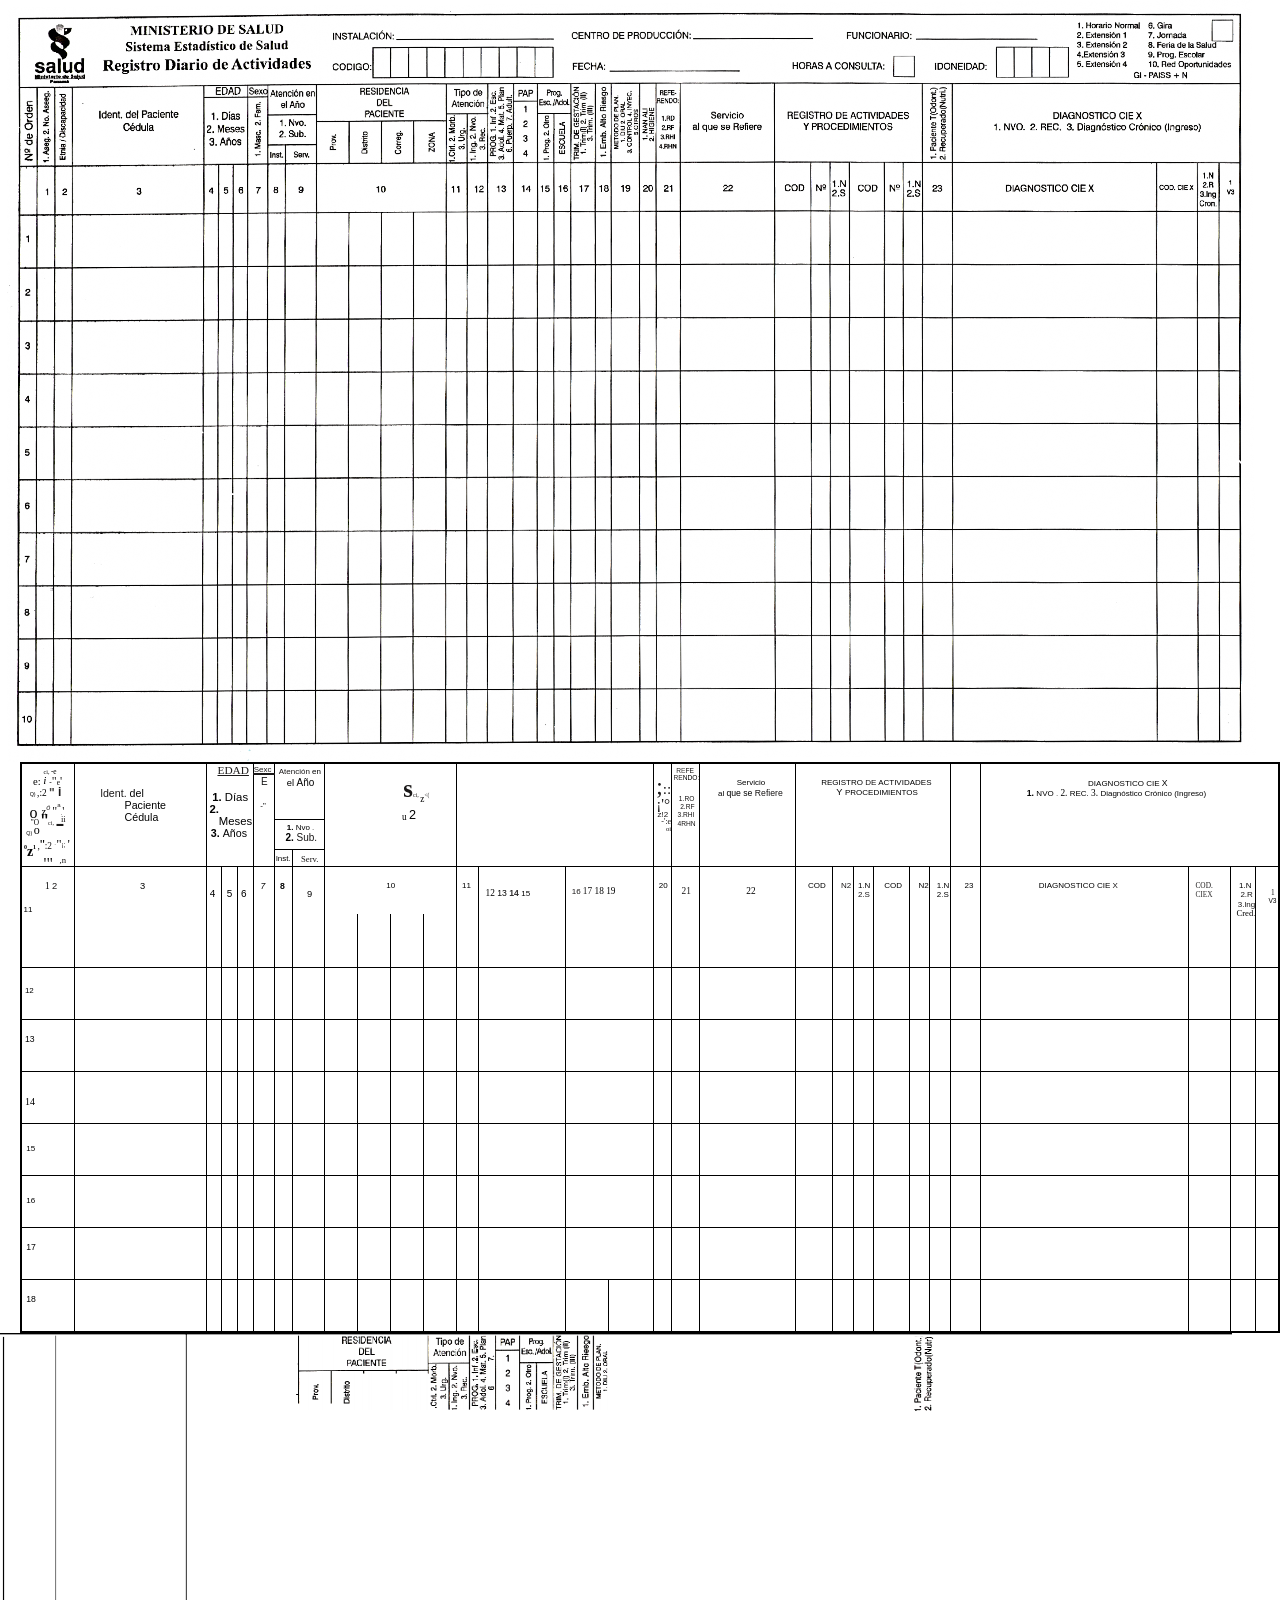
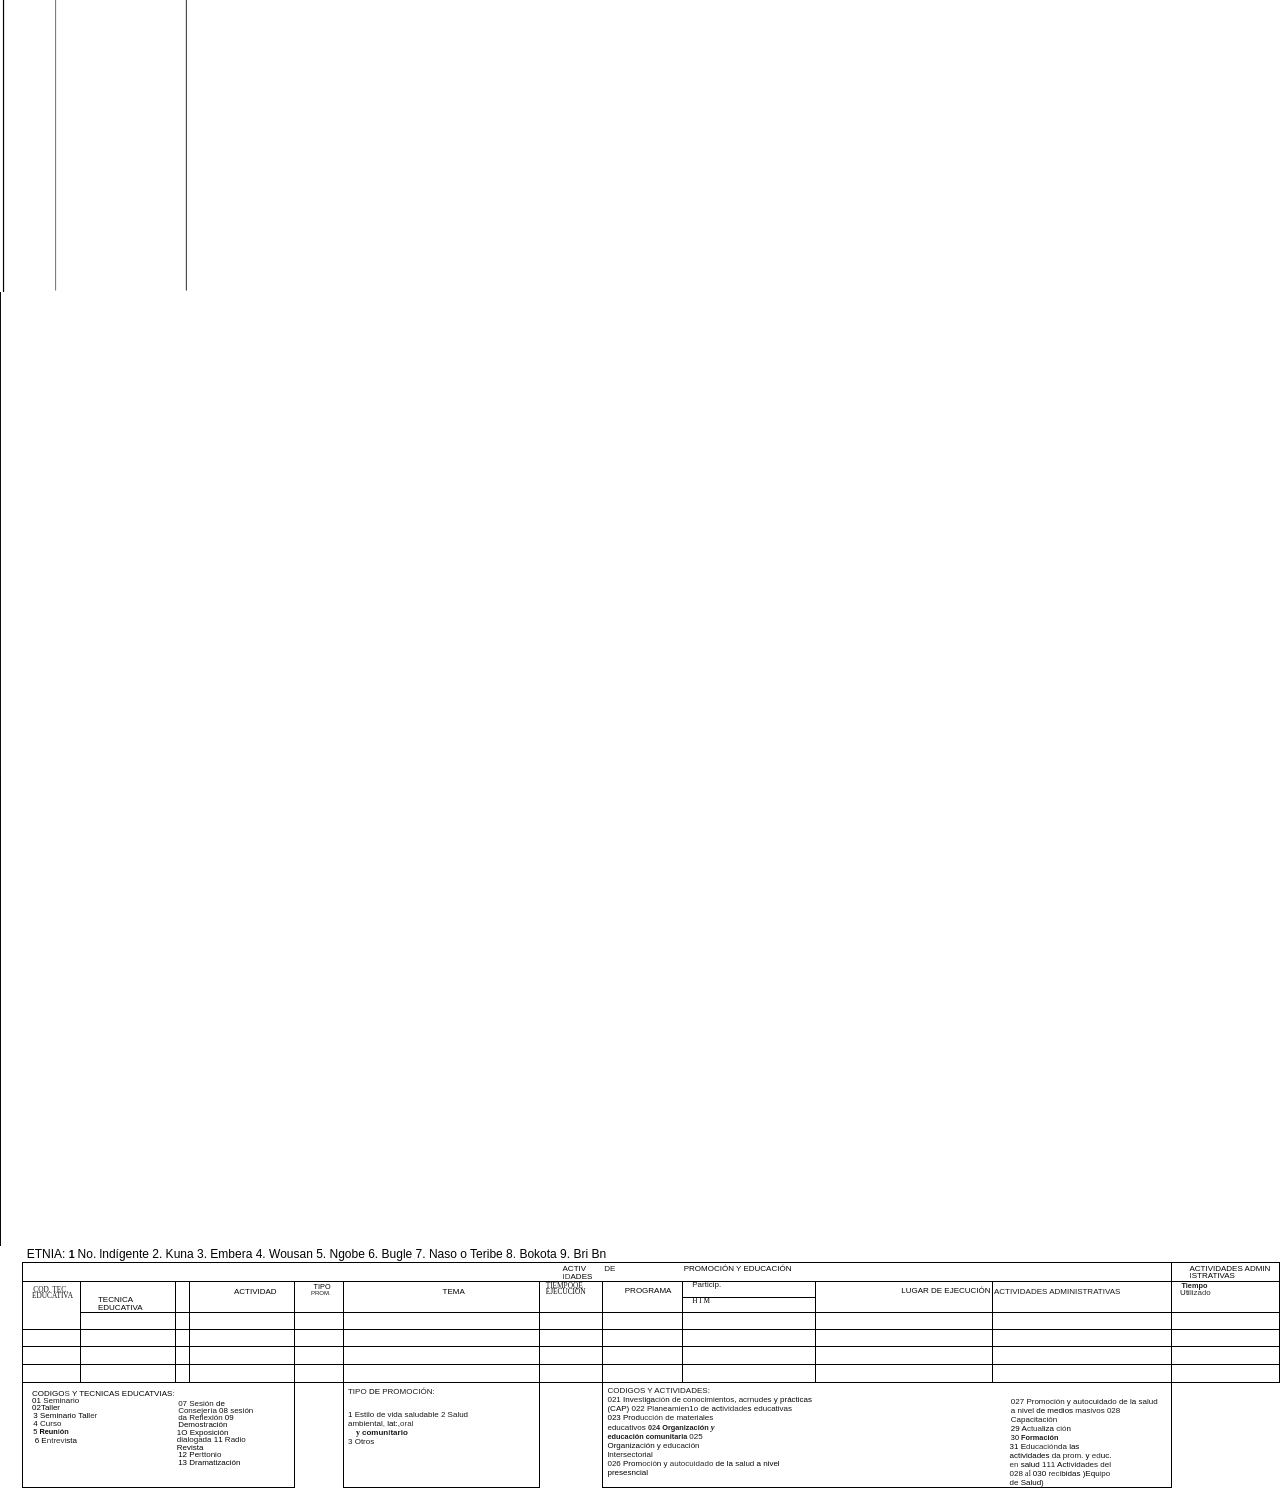
<file: Registro diario de actividades - RDA-1.html>
<!DOCTYPE  html PUBLIC "-//W3C//DTD XHTML 1.0 Transitional//EN" "http://www.w3.org/TR/xhtml1/DTD/xhtml1-transitional.dtd">
<html xmlns="http://www.w3.org/1999/xhtml" xml:lang="es-mx" lang="es-mx"><head><meta http-equiv="Content-Type" content="text/html; charset=utf-8"/><title>PowerPoint Presentation</title><meta name="author" content="Félix Correa Díaz"/><style type="text/css"> * {margin:0; padding:0; text-indent:0; }
 .s1 { color: #030303; font-family:"Times New Roman", serif; font-style: normal; font-weight: normal; text-decoration: none; font-size: 4.5pt; vertical-align: 1pt; }
 .s2 { color: #030303; font-family:"Times New Roman", serif; font-style: normal; font-weight: normal; text-decoration: none; font-size: 5.5pt; }
 .s3 { color: #030303; font-family:"Times New Roman", serif; font-style: normal; font-weight: normal; text-decoration: none; font-size: 8pt; }
 .s4 { color: #030303; font-family:"Times New Roman", serif; font-style: italic; font-weight: normal; text-decoration: none; font-size: 8.5pt; vertical-align: 1pt; }
 .s5 { color: #030303; font-family:"Times New Roman", serif; font-style: italic; font-weight: normal; text-decoration: none; font-size: 8.5pt; }
 .s6 { color: #1A1818; font-family:"Times New Roman", serif; font-style: normal; font-weight: normal; text-decoration: none; font-size: 9pt; }
 .s7 { color: #030303; font-family:Arial, sans-serif; font-style: normal; font-weight: normal; text-decoration: none; font-size: 4pt; }
 .s8 { color: #030303; font-family:"Times New Roman", serif; font-style: normal; font-weight: normal; text-decoration: none; font-size: 7pt; }
 .s9 { color: #484644; font-family:Arial, sans-serif; font-style: normal; font-weight: bold; text-decoration: none; font-size: 9pt; vertical-align: -1pt; }
 .s10 { color: #484644; font-family:Arial, sans-serif; font-style: normal; font-weight: bold; text-decoration: none; font-size: 9pt; }
 .s11 { color: #1A1818; font-family:Arial, sans-serif; font-style: normal; font-weight: bold; text-decoration: none; font-size: 9pt; }
 .s12 { color: #030303; font-family:"Times New Roman", serif; font-style: normal; font-weight: normal; text-decoration: none; font-size: 12pt; vertical-align: -2pt; }
 .s13 { color: #030303; font-family:"Times New Roman", serif; font-style: normal; font-weight: normal; text-decoration: none; font-size: 12pt; }
 .s14 { color: #2F2D2D; font-family:Arial, sans-serif; font-style: italic; font-weight: normal; text-decoration: none; font-size: 5.5pt; vertical-align: 4pt; }
 .s15 { color: #2F2D2D; font-family:Arial, sans-serif; font-style: italic; font-weight: normal; text-decoration: none; font-size: 5.5pt; }
 .s16 { color: #1A1818; font-family:Arial, sans-serif; font-style: normal; font-weight: normal; text-decoration: none; font-size: 4.5pt; vertical-align: 6pt; }
 .s17 { color: #1A1818; font-family:Arial, sans-serif; font-style: normal; font-weight: normal; text-decoration: none; font-size: 4.5pt; }
 .s18 { color: #1A1818; font-family:"Times New Roman", serif; font-style: normal; font-weight: normal; text-decoration: none; font-size: 6.5pt; }
 .s19 { color: #030303; font-family:"Times New Roman", serif; font-style: normal; font-weight: normal; text-decoration: none; font-size: 5.5pt; vertical-align: -3pt; }
 .s20 { color: #030303; font-family:Arial, sans-serif; font-style: normal; font-weight: normal; text-decoration: none; font-size: 15pt; vertical-align: -2pt; }
 .s21 { color: #1A1818; font-family:"Times New Roman", serif; font-style: normal; font-weight: normal; text-decoration: none; font-size: 4.5pt; }
 .s22 { color: #1A1818; font-family:"Times New Roman", serif; font-style: normal; font-weight: normal; text-decoration: none; font-size: 20pt; vertical-align: -4pt; }
 .s23 { color: #030303; font-family:"Times New Roman", serif; font-style: normal; font-weight: normal; text-decoration: none; font-size: 9pt; vertical-align: 1pt; }
 .s24 { color: #030303; font-family:"Times New Roman", serif; font-style: normal; font-weight: bold; text-decoration: none; font-size: 4.5pt; }
 .s25 { color: #030303; font-family:"Times New Roman", serif; font-style: normal; font-weight: bold; text-decoration: none; font-size: 10.5pt; vertical-align: -5pt; }
 .s26 { color: #1A1818; font-family:"Times New Roman", serif; font-style: normal; font-weight: normal; text-decoration: none; font-size: 7pt; }
 .s27 { color: #030303; font-family:Arial, sans-serif; font-style: normal; font-weight: normal; text-decoration: none; font-size: 10pt; }
 .s28 { color: #6E6E70; font-family:Arial, sans-serif; font-style: normal; font-weight: normal; text-decoration: none; font-size: 5pt; vertical-align: 2pt; }
 .s29 { color: #1A1818; font-family:"Times New Roman", serif; font-style: normal; font-weight: normal; text-decoration: none; font-size: 10pt; vertical-align: 1pt; }
 .s30 { color: #1A1818; font-family:Arial, sans-serif; font-style: normal; font-weight: normal; text-decoration: none; font-size: 5pt; vertical-align: 2pt; }
 .s31 { color: #1A1818; font-family:Arial, sans-serif; font-style: normal; font-weight: normal; text-decoration: none; font-size: 5pt; }
 .s32 { color: #1A1818; font-family:"Times New Roman", serif; font-style: normal; font-weight: normal; text-decoration: none; font-size: 12pt; }
 .s33 { color: #1A1818; font-family:Arial, sans-serif; font-style: normal; font-weight: normal; text-decoration: none; font-size: 8pt; }
 .s34 { color: #030303; font-family:Arial, sans-serif; font-style: normal; font-weight: normal; text-decoration: none; font-size: 8pt; }
 .s35 { color: #1A1818; font-family:"Times New Roman", serif; font-style: normal; font-weight: normal; text-decoration: underline; font-size: 8.5pt; }
 .s36 { color: #030303; font-family:Arial, sans-serif; font-style: normal; font-weight: normal; text-decoration: none; font-size: 8.5pt; }
 .s37 { color: #1A1818; font-family:Arial, sans-serif; font-style: normal; font-weight: normal; text-decoration: none; font-size: 6pt; }
 .s38 { color: #030303; font-family:Arial, sans-serif; font-style: normal; font-weight: normal; text-decoration: none; font-size: 6pt; }
 .s39 { color: #030303; font-family:Arial, sans-serif; font-style: normal; font-weight: normal; text-decoration: none; font-size: 7pt; }
 .s40 { color: #030303; font-family:Arial, sans-serif; font-style: normal; font-weight: normal; text-decoration: none; font-size: 7.5pt; }
 .s41 { color: #1A1818; font-family:"Times New Roman", serif; font-style: normal; font-weight: bold; text-decoration: none; font-size: 18.5pt; vertical-align: -9pt; }
 .s42 { color: #030303; font-family:"Times New Roman", serif; font-style: normal; font-weight: normal; text-decoration: none; font-size: 7pt; vertical-align: -4pt; }
 .s43 { color: #1A1818; font-family:"Times New Roman", serif; font-style: normal; font-weight: normal; text-decoration: none; font-size: 4pt; }
 .s44 { color: #030303; font-family:Arial, sans-serif; font-style: normal; font-weight: normal; text-decoration: none; font-size: 9.5pt; vertical-align: 1pt; }
 .s45 { color: #1A1818; font-family:"Times New Roman", serif; font-style: normal; font-weight: normal; text-decoration: none; font-size: 17.5pt; vertical-align: -9pt; }
 .s46 { color: #1A1818; font-family:"Times New Roman", serif; font-style: normal; font-weight: normal; text-decoration: none; font-size: 11.5pt; }
 .s47 { color: #1A1818; font-family:"Times New Roman", serif; font-style: normal; font-weight: normal; text-decoration: none; font-size: 6pt; }
 .s48 { color: #1A1818; font-family:"Times New Roman", serif; font-style: normal; font-weight: normal; text-decoration: none; font-size: 5pt; }
 .s49 { color: #2F2D2D; font-family:Arial, sans-serif; font-style: normal; font-weight: normal; text-decoration: none; font-size: 5pt; }
 .s51 { color: #030303; font-family:Arial, sans-serif; font-style: normal; font-weight: normal; text-decoration: none; font-size: 5pt; }
 .s53 { color: #030303; font-family:Arial, sans-serif; font-style: normal; font-weight: normal; text-decoration: none; font-size: 6.5pt; }
 .s54 { color: #1A1818; font-family:Arial, sans-serif; font-style: normal; font-weight: normal; text-decoration: none; font-size: 6.5pt; }
 .s55 { color: #030303; font-family:Arial, sans-serif; font-style: normal; font-weight: bold; text-decoration: none; font-size: 6.5pt; }
 .s57 { color: #1A1818; font-family:Arial, sans-serif; font-style: normal; font-weight: normal; text-decoration: none; font-size: 7.5pt; }
 .s58 { color: #2F2D2D; font-family:Arial, sans-serif; font-style: normal; font-weight: normal; text-decoration: none; font-size: 6pt; }
 .s59 { color: #1A1818; font-family:Arial, sans-serif; font-style: normal; font-weight: normal; text-decoration: none; font-size: 7pt; }
 .s60 { color: #030303; font-family:"Courier New", monospace; font-style: normal; font-weight: normal; text-decoration: none; font-size: 7.5pt; }
 .s61 { color: #030303; font-family:Arial, sans-serif; font-style: italic; font-weight: normal; text-decoration: none; font-size: 6.5pt; }
 .s62 { color: #2F2D2D; font-family:Arial, sans-serif; font-style: normal; font-weight: bold; text-decoration: none; font-size: 6.5pt; }
 .s63 { color: #1A1818; font-family:"Times New Roman", serif; font-style: normal; font-weight: normal; text-decoration: none; font-size: 5.5pt; }
 .s65 { color: #030303; font-family:"Times New Roman", serif; font-style: normal; font-weight: normal; text-decoration: none; font-size: 6.5pt; }
 .s67 { color: #030303; font-family:"Times New Roman", serif; font-style: normal; font-weight: normal; text-decoration: none; font-size: 7.5pt; }
 p { color: #030303; font-family:Arial, sans-serif; font-style: normal; font-weight: normal; text-decoration: none; font-size: 9pt; margin:0pt; }
 .h1 { color: #030303; font-family:Arial, sans-serif; font-style: normal; font-weight: bold; text-decoration: none; font-size: 8pt; }
 .s69 { color: #030303; font-family:Arial, sans-serif; font-style: normal; font-weight: normal; text-decoration: none; font-size: 5.5pt; }
 .s70 { color: #1A1818; font-family:Arial, sans-serif; font-style: normal; font-weight: bold; text-decoration: none; font-size: 5.5pt; }
 .s71 { color: #030303; font-family:Arial, sans-serif; font-style: normal; font-weight: bold; text-decoration: none; font-size: 5.5pt; }
 .s72 { color: #484644; font-family:Arial, sans-serif; font-style: normal; font-weight: bold; text-decoration: none; font-size: 5.5pt; }
 .s73 { color: #1A1818; font-family:"Times New Roman", serif; font-style: normal; font-weight: bold; text-decoration: none; font-size: 6pt; }
 .s74 { color: #1A1818; font-family:Arial, sans-serif; font-style: normal; font-weight: bold; text-decoration: none; font-size: 6pt; }
 .s76 { color: #2F2D2D; font-family:Arial, sans-serif; font-style: normal; font-weight: bold; text-decoration: none; font-size: 5.5pt; }
 .s77 { color: #1A1818; font-family:"Times New Roman", serif; font-style: italic; font-weight: bold; text-decoration: none; font-size: 6.5pt; }
 li {display: block; }
 #l1 {padding-left: 0pt;counter-reset: c1 1; }
 #l1> li>*:first-child:before {counter-increment: c1; content: counter(c1, decimal)". "; color: black; font-style: normal; font-weight: bold; text-decoration: none; }
 #l1> li:first-child>*:first-child:before {counter-increment: c1 0;  }
 li {display: block; }
 #l2 {padding-left: 0pt;counter-reset: d1 1; }
 #l2> li>*:first-child:before {counter-increment: d1; content: counter(d1, decimal)". "; color: black; font-style: normal; font-weight: bold; text-decoration: none; }
 #l2> li:first-child>*:first-child:before {counter-increment: d1 0;  }
 li {display: block; }
 #l3 {padding-left: 0pt;counter-reset: e1 3; }
 #l3> li>*:first-child:before {counter-increment: e1; content: counter(e1, decimal)" "; color: black; font-style: normal; font-weight: normal; text-decoration: none; }
 #l3> li:first-child>*:first-child:before {counter-increment: e1 0;  }
 li {display: block; }
 #l4 {padding-left: 0pt;counter-reset: f1 12; }
 #l4> li>*:first-child:before {counter-increment: f1; content: counter(f1, decimal)" "; color: #030303; font-family:Arial, sans-serif; font-style: normal; font-weight: normal; text-decoration: none; font-size: 6pt; }
 #l4> li:first-child>*:first-child:before {counter-increment: f1 0;  }
 li {display: block; }
 #l5 {padding-left: 0pt;counter-reset: g1 29; }
 #l5> li>*:first-child:before {counter-increment: g1; content: counter(g1, decimal)" "; color: black; font-style: normal; font-weight: normal; text-decoration: none; }
 #l5> li:first-child>*:first-child:before {counter-increment: g1 0;  }
 table, tbody {vertical-align: top; overflow: visible; }
</style></head><body><p style="padding-left: 5pt;text-indent: 0pt;text-align: left;"><span><img width="1249" height="762" alt="image" src="Registro diario de actividades - RDA-1/Image_001.png"/></span></p><table style="border-collapse:collapse;margin-left:15.1894pt" cellspacing="0"><tr style="height:8pt"><td style="width:39pt;border-top-style:solid;border-top-width:2pt;border-left-style:solid;border-left-width:2pt;border-bottom-style:solid;border-bottom-width:1pt;border-right-style:solid;border-right-width:1pt" rowspan="4"><p class="s1" style="padding-top: 4pt;padding-left: 16pt;text-indent: 0pt;line-height: 5pt;text-align: left;">ci, <span class="s2">-e</span></p><p class="s2" style="padding-left: 1pt;padding-right: 2pt;text-indent: 0pt;line-height: 7pt;text-align: center;"><span class="s3">e:    </span><span class="s4">i</span><span class="s5">    </span>-<span class="s6">&quot;</span>e<span class="s6">&#39;</span></p><p class="s7" style="padding-left: 1pt;padding-right: 5pt;text-indent: 0pt;line-height: 7pt;text-align: center;">Q) <span class="s8">,:2 </span><span class="s9">&quot;</span><span class="s10"> </span><span class="s11">i</span></p><p class="s6" style="padding-right: 2pt;text-indent: 0pt;line-height: 9pt;text-align: center;"><span class="s12">o</span><span class="s13">   </span><span class="s3">z</span><span class="s14">ó</span><span class="s15">      </span>&quot;<span class="s16">a</span><span class="s17">.</span>&#39;</p><p class="s18" style="padding-left: 29pt;text-indent: 0pt;line-height: 0pt;text-align: left;">ii</p><p class="s19" style="padding-left: 1pt;padding-right: 2pt;text-indent: 0pt;line-height: 4pt;text-align: center;">&quot;<span class="s2">O     </span><span class="s20">&quot;</span><span class="s21">ci,     </span><span class="s22">-</span></p><p class="s7" style="padding-left: 3pt;text-indent: 0pt;line-height: 5pt;text-align: left;">Q) <span class="s23">o</span></p><p class="s24" style="padding-right: 2pt;text-indent: 0pt;line-height: 11pt;text-align: center;">0<span class="s25">z</span>1         <span class="s26">,</span><span class="s27">&quot;</span><span class="s26">:2    </span><span class="s28">·</span><span class="s29">&quot;</span><span class="s30">¡;</span><span class="s31"> </span><span class="s29">&#39;</span></p><p class="s18" style="padding-left: 28pt;text-indent: 0pt;line-height: 2pt;text-align: left;">,n</p><p class="s32" style="padding-left: 1pt;padding-right: 1pt;text-indent: 0pt;line-height: 3pt;text-align: center;">&#39;&quot;</p></td><td style="width:98pt;border-top-style:solid;border-top-width:2pt;border-left-style:solid;border-left-width:1pt;border-bottom-style:solid;border-bottom-width:1pt;border-right-style:solid;border-right-width:1pt" rowspan="4"><p style="text-indent: 0pt;text-align: left;"><br/></p><p class="s33" style="padding-top: 7pt;padding-left: 37pt;padding-right: 14pt;text-indent: -18pt;text-align: left;">ldent. <span style=" color: #030303;">del Paciente Cédula</span></p></td><td style="width:33pt;border-top-style:solid;border-top-width:2pt;border-left-style:solid;border-left-width:1pt;border-bottom-style:solid;border-bottom-width:1pt;border-right-style:solid;border-right-width:1pt" colspan="3" rowspan="4"><p class="s35" style="padding-left: 8pt;text-indent: 0pt;line-height: 10pt;text-align: left;">EDAD</p><p style="text-indent: 0pt;text-align: left;"><br/></p><ol id="l1"><li><p class="s36" style="padding-left: 12pt;text-indent: -8pt;line-height: 9pt;text-align: left;">Días</p></li><li><p class="s36" style="padding-left: 9pt;text-indent: -7pt;line-height: 9pt;text-align: left;">Meses</p></li><li><p class="s34" style="padding-left: 11pt;text-indent: -8pt;text-align: left;">Años</p></li></ol></td><td style="width:15pt;border-top-style:solid;border-top-width:2pt;border-left-style:solid;border-left-width:1pt;border-bottom-style:solid;border-bottom-width:2pt;border-bottom-color:#1A1818;border-right-style:solid;border-right-width:1pt"><p class="s37" style="padding-top: 2pt;text-indent: 0pt;line-height: 4pt;text-align: left;">Sexc</p></td><td style="width:36pt;border-top-style:solid;border-top-width:2pt;border-left-style:solid;border-left-width:1pt;border-bottom-style:solid;border-bottom-width:1pt;border-right-style:solid;border-right-width:1pt" colspan="2" rowspan="2"><p class="s37" style="padding-top: 2pt;padding-left: 1pt;text-indent: 0pt;text-align: center;">Atención <span style=" color: #030303;">en</span></p><p class="s39" style="padding-top: 1pt;padding-left: 7pt;padding-right: 5pt;text-indent: 0pt;text-align: center;">el <span class="s40">Año</span></p></td><td style="width:96pt;border-top-style:solid;border-top-width:2pt;border-left-style:solid;border-left-width:1pt;border-bottom-style:solid;border-bottom-width:1pt;border-right-style:solid;border-right-width:1pt" colspan="4" rowspan="4"><p style="text-indent: 0pt;text-align: left;"><br/></p><p class="s41" style="padding-left: 59pt;text-indent: 0pt;line-height: 16pt;text-align: left;">s<span class="s21">ci,                  </span><span class="s42">z</span><span class="s43">&lt;(</span></p><p class="s8" style="padding-left: 58pt;text-indent: 0pt;line-height: 7pt;text-align: left;">u <span class="s44">2</span></p></td><td style="width:145pt;border-top-style:solid;border-top-width:2pt;border-left-style:solid;border-left-width:1pt;border-bottom-style:solid;border-bottom-width:1pt;border-right-style:solid;border-right-width:1pt" colspan="4" rowspan="4"><p style="text-indent: 0pt;text-align: left;"><br/></p></td><td style="width:12pt;border-top-style:solid;border-top-width:2pt;border-left-style:solid;border-left-width:1pt;border-bottom-style:solid;border-bottom-width:1pt;border-right-style:solid;border-right-width:1pt" rowspan="4"><p class="s45" style="padding-top: 11pt;padding-left: 2pt;text-indent: 0pt;line-height: 65%;text-align: left;">;<span class="s46">::¡&#39;°</span></p><p class="s37" style="padding-left: 3pt;text-indent: 0pt;line-height: 6pt;text-align: left;">z!2</p><p class="s47" style="text-indent: 0pt;line-height: 5pt;text-align: right;">-&#39;:e</p><p class="s48" style="text-indent: 0pt;line-height: 5pt;text-align: right;">oi</p></td><td style="width:18pt;border-top-style:solid;border-top-width:2pt;border-left-style:solid;border-left-width:1pt;border-bottom-style:solid;border-bottom-width:1pt;border-right-style:solid;border-right-width:1pt" rowspan="4"><p class="s49" style="padding-top: 2pt;padding-left: 1pt;text-indent: 2pt;text-align: left;">R<span style=" color: #484644;">E</span><span style=" color: #1A1818;">FE­ </span>RE<span style=" color: #030303;">NDO</span><span style=" color: #595656;">:</span></p><p style="text-indent: 0pt;text-align: left;"><br/></p><p class="s31" style="padding-left: 5pt;text-indent: 0pt;text-align: left;">1.RO</p><p class="s31" style="padding-top: 1pt;padding-left: 6pt;text-indent: 0pt;text-align: left;">2.RF</p><p class="s31" style="padding-top: 1pt;padding-left: 4pt;text-indent: 0pt;text-align: left;">3.RHI</p><p class="s31" style="padding-top: 1pt;padding-left: 4pt;text-indent: 0pt;text-align: left;">4RHN</p></td><td style="width:71pt;border-top-style:solid;border-top-width:2pt;border-left-style:solid;border-left-width:1pt;border-bottom-style:solid;border-bottom-width:1pt;border-right-style:solid;border-right-width:1pt" rowspan="4"><p style="text-indent: 0pt;text-align: left;"><br/></p><p class="s38" style="padding-left: 9pt;padding-right: 4pt;text-indent: 0pt;text-align: center;">Servicio</p><p class="s38" style="padding-top: 1pt;padding-left: 9pt;padding-right: 5pt;text-indent: 0pt;text-align: center;">al <span class="s53">que se </span><span class="s54">Refiere</span></p></td><td style="width:112pt;border-top-style:solid;border-top-width:2pt;border-left-style:solid;border-left-width:1pt;border-bottom-style:solid;border-bottom-width:1pt;border-right-style:solid;border-right-width:1pt" colspan="6" rowspan="4"><p style="text-indent: 0pt;text-align: left;"><br/></p><p class="s38" style="padding-left: 11pt;padding-right: 6pt;text-indent: 0pt;text-align: center;">REGISTRO <span style=" color: #1A1818;">DE </span>ACTIVIDADES</p><p class="s39" style="padding-left: 11pt;padding-right: 5pt;text-indent: 0pt;text-align: center;">Y <span class="s38">PROCEDIMIENTOS</span></p></td><td style="width:22pt;border-top-style:solid;border-top-width:2pt;border-left-style:solid;border-left-width:1pt;border-bottom-style:solid;border-bottom-width:1pt;border-right-style:solid;border-right-width:1pt" rowspan="4"><p style="text-indent: 0pt;text-align: left;"><br/></p></td><td style="width:218pt;border-top-style:solid;border-top-width:2pt;border-left-style:solid;border-left-width:1pt;border-bottom-style:solid;border-bottom-width:1pt;border-right-style:solid;border-right-width:2pt" colspan="4" rowspan="4"><p style="text-indent: 0pt;text-align: left;"><br/></p><p class="s38" style="padding-left: 80pt;text-indent: 0pt;text-align: left;">DIAGNOSTICO CIE <span class="s53">X</span></p><p class="s38" style="padding-left: 34pt;text-indent: 0pt;text-align: left;"><span class="s55">1. </span>NVO <span style=" color: #484644;">. </span><span class="s8">2. </span>REC. <span class="s8">3. </span>Diagnóstico Crónico (Ingreso)</p></td></tr><tr style="height:13pt"><td style="width:15pt;border-top-style:solid;border-top-width:2pt;border-top-color:#1A1818;border-left-style:solid;border-left-width:1pt;border-bottom-style:solid;border-bottom-width:1pt;border-right-style:solid;border-right-width:1pt" rowspan="3"><p class="s57" style="padding-top: 1pt;padding-left: 1pt;text-indent: 0pt;text-align: center;">E</p><p style="text-indent: 0pt;text-align: left;"><br/></p><p class="s38" style="padding-left: 3pt;padding-right: 4pt;text-indent: 0pt;text-align: center;">-&quot;</p></td></tr><tr style="height:22pt"><td style="width:36pt;border-top-style:solid;border-top-width:1pt;border-left-style:solid;border-left-width:1pt;border-bottom-style:solid;border-bottom-width:1pt;border-right-style:solid;border-right-width:1pt" colspan="2"><ol id="l2"><li><p class="s38" style="padding-top: 2pt;padding-left: 15pt;text-indent: -6pt;text-align: left;">Nvo <span style=" color: #484644;">.</span></p></li><li><p class="s57" style="padding-left: 15pt;text-indent: -7pt;text-align: left;">Sub.</p></li></ol></td></tr><tr style="height:13pt"><td style="width:13pt;border-top-style:solid;border-top-width:1pt;border-left-style:solid;border-left-width:1pt;border-bottom-style:solid;border-bottom-width:1pt;border-right-style:solid;border-right-width:1pt"><p class="s38" style="padding-top: 3pt;padding-left: 1pt;text-indent: 0pt;text-align: left;">lnst<span style=" color: #2F2D2D;">.</span></p></td><td style="width:23pt;border-top-style:solid;border-top-width:1pt;border-left-style:solid;border-left-width:1pt;border-bottom-style:solid;border-bottom-width:1pt;border-right-style:solid;border-right-width:1pt"><p class="s18" style="padding-top: 3pt;padding-left: 6pt;text-indent: 0pt;text-align: left;">Serv.</p></td></tr><tr style="height:36pt"><td style="width:39pt;border-top-style:solid;border-top-width:1pt;border-left-style:solid;border-left-width:2pt;border-bottom-style:solid;border-bottom-width:1pt;border-right-style:solid;border-right-width:1pt" rowspan="2"><p style="text-indent: 0pt;text-align: left;"><br/></p><p class="s8" style="padding-left: 17pt;text-indent: 0pt;text-align: left;">1 <span class="s59">2</span></p><p style="text-indent: 0pt;text-align: left;"><br/></p><p class="s38" style="padding-left: 1pt;text-indent: 0pt;text-align: left;">11</p></td><td style="width:98pt;border-top-style:solid;border-top-width:1pt;border-left-style:solid;border-left-width:1pt;border-bottom-style:solid;border-bottom-width:1pt;border-right-style:solid;border-right-width:1pt" rowspan="2"><p style="text-indent: 0pt;text-align: left;"><br/></p><p class="s39" style="padding-left: 3pt;text-indent: 0pt;text-align: center;">3</p></td><td style="width:11pt;border-top-style:solid;border-top-width:1pt;border-left-style:solid;border-left-width:1pt;border-bottom-style:solid;border-bottom-width:1pt;border-right-style:solid;border-right-width:1pt" rowspan="2"><p style="text-indent: 0pt;text-align: left;"><br/></p><p class="s60" style="padding-top: 6pt;padding-left: 2pt;text-indent: 0pt;text-align: left;">4</p></td><td style="width:11pt;border-top-style:solid;border-top-width:1pt;border-left-style:solid;border-left-width:1pt;border-bottom-style:solid;border-bottom-width:1pt;border-right-style:solid;border-right-width:1pt" rowspan="2"><p style="text-indent: 0pt;text-align: left;"><br/></p><p class="s60" style="padding-top: 6pt;padding-left: 3pt;text-indent: 0pt;text-align: left;">5</p></td><td style="width:11pt;border-top-style:solid;border-top-width:1pt;border-left-style:solid;border-left-width:1pt;border-bottom-style:solid;border-bottom-width:1pt;border-right-style:solid;border-right-width:1pt" rowspan="2"><p style="text-indent: 0pt;text-align: left;"><br/></p><p class="s60" style="padding-top: 6pt;padding-left: 2pt;text-indent: 0pt;text-align: left;">6</p></td><td style="width:15pt;border-top-style:solid;border-top-width:1pt;border-left-style:solid;border-left-width:1pt;border-bottom-style:solid;border-bottom-width:1pt;border-right-style:solid;border-right-width:1pt" rowspan="2"><p style="text-indent: 0pt;text-align: left;"><br/></p><p class="s61" style="padding-left: 5pt;text-indent: 0pt;text-align: left;">7</p></td><td style="width:13pt;border-top-style:solid;border-top-width:1pt;border-left-style:solid;border-left-width:1pt;border-bottom-style:solid;border-bottom-width:1pt;border-right-style:solid;border-right-width:1pt" rowspan="2"><p style="text-indent: 0pt;text-align: left;"><br/></p><p class="s55" style="padding-left: 4pt;text-indent: 0pt;text-align: left;">8</p></td><td style="width:23pt;border-top-style:solid;border-top-width:1pt;border-left-style:solid;border-left-width:1pt;border-bottom-style:solid;border-bottom-width:1pt;border-right-style:solid;border-right-width:1pt" rowspan="2"><p style="text-indent: 0pt;text-align: left;"><br/></p><p class="s39" style="padding-top: 6pt;padding-left: 2pt;text-indent: 0pt;text-align: center;">9</p></td><td style="width:96pt;border-top-style:solid;border-top-width:1pt;border-left-style:solid;border-left-width:1pt;border-right-style:solid;border-right-width:1pt" colspan="4"><p style="text-indent: 0pt;text-align: left;"><br/></p><p class="s38" style="padding-left: 43pt;padding-right: 42pt;text-indent: 0pt;text-align: center;">10</p></td><td style="width:16pt;border-top-style:solid;border-top-width:1pt;border-left-style:solid;border-left-width:1pt;border-bottom-style:solid;border-bottom-width:1pt;border-right-style:solid;border-right-width:1pt" rowspan="2"><p style="text-indent: 0pt;text-align: left;"><br/></p><p class="s38" style="padding-left: 4pt;text-indent: 0pt;text-align: left;">11</p></td><td style="width:65pt;border-top-style:solid;border-top-width:1pt;border-left-style:solid;border-left-width:1pt;border-bottom-style:solid;border-bottom-width:1pt;border-right-style:solid;border-right-width:1pt" rowspan="2"><p style="text-indent: 0pt;text-align: left;"><br/></p><p class="s8" style="padding-top: 5pt;padding-left: 5pt;text-indent: 0pt;text-align: left;">12 <span class="s53">13 </span><span class="s62">14 </span><span class="s38">15</span></p></td><td style="width:64pt;border-top-style:solid;border-top-width:1pt;border-left-style:solid;border-left-width:1pt;border-bottom-style:solid;border-bottom-width:1pt;border-right-style:solid;border-right-width:1pt" colspan="2" rowspan="2"><p style="text-indent: 0pt;text-align: left;"><br/></p><p class="s37" style="padding-top: 4pt;padding-left: 4pt;text-indent: 0pt;text-align: left;">16 <span class="s26">17 </span><span class="s8">18 19</span></p></td><td style="width:12pt;border-top-style:solid;border-top-width:1pt;border-left-style:solid;border-left-width:1pt;border-bottom-style:solid;border-bottom-width:1pt;border-right-style:solid;border-right-width:1pt" rowspan="2"><p style="text-indent: 0pt;text-align: left;"><br/></p><p class="s38" style="padding-left: 4pt;text-indent: 0pt;text-align: left;">20</p></td><td style="width:18pt;border-top-style:solid;border-top-width:1pt;border-left-style:solid;border-left-width:1pt;border-bottom-style:solid;border-bottom-width:1pt;border-right-style:solid;border-right-width:1pt" rowspan="2"><p style="text-indent: 0pt;text-align: left;"><br/></p><p class="s26" style="padding-top: 4pt;padding-left: 7pt;text-indent: 0pt;text-align: left;">21</p></td><td style="width:71pt;border-top-style:solid;border-top-width:1pt;border-left-style:solid;border-left-width:1pt;border-bottom-style:solid;border-bottom-width:1pt;border-right-style:solid;border-right-width:1pt" rowspan="2"><p style="text-indent: 0pt;text-align: left;"><br/></p><p class="s8" style="padding-top: 4pt;padding-left: 9pt;padding-right: 4pt;text-indent: 0pt;text-align: center;">22</p></td><td style="width:27pt;border-top-style:solid;border-top-width:1pt;border-left-style:solid;border-left-width:1pt;border-bottom-style:solid;border-bottom-width:1pt;border-right-style:solid;border-right-width:1pt" rowspan="2"><p style="text-indent: 0pt;text-align: left;"><br/></p><p class="s38" style="padding-left: 9pt;text-indent: 0pt;text-align: left;">COD</p></td><td style="width:15pt;border-top-style:solid;border-top-width:1pt;border-left-style:solid;border-left-width:1pt;border-bottom-style:solid;border-bottom-width:1pt;border-right-style:solid;border-right-width:1pt" rowspan="2"><p style="text-indent: 0pt;text-align: left;"><br/></p><p class="s37" style="padding-left: 6pt;text-indent: 0pt;text-align: left;">N2</p></td><td style="width:14pt;border-top-style:solid;border-top-width:1pt;border-left-style:solid;border-left-width:1pt;border-bottom-style:solid;border-bottom-width:1pt;border-right-style:solid;border-right-width:1pt" rowspan="2"><p style="text-indent: 0pt;text-align: left;"><br/></p><p class="s38" style="padding-left: 3pt;text-indent: 0pt;line-height: 7pt;text-align: left;">1<span style=" color: #2F2D2D;">.</span>N</p><p class="s37" style="padding-left: 3pt;text-indent: 0pt;line-height: 7pt;text-align: left;">2.S</p></td><td style="width:27pt;border-top-style:solid;border-top-width:1pt;border-left-style:solid;border-left-width:1pt;border-bottom-style:solid;border-bottom-width:1pt;border-right-style:solid;border-right-width:1pt" rowspan="2"><p style="text-indent: 0pt;text-align: left;"><br/></p><p class="s38" style="padding-left: 8pt;text-indent: 0pt;text-align: left;">COD</p></td><td style="width:14pt;border-top-style:solid;border-top-width:1pt;border-left-style:solid;border-left-width:1pt;border-bottom-style:solid;border-bottom-width:1pt;border-right-style:solid;border-right-width:1pt" rowspan="2"><p style="text-indent: 0pt;text-align: left;"><br/></p><p class="s38" style="padding-left: 6pt;text-indent: 0pt;text-align: left;">N2</p></td><td style="width:15pt;border-top-style:solid;border-top-width:1pt;border-left-style:solid;border-left-width:1pt;border-bottom-style:solid;border-bottom-width:1pt;border-right-style:solid;border-right-width:1pt" rowspan="2"><p style="text-indent: 0pt;text-align: left;"><br/></p><p class="s38" style="padding-left: 5pt;text-indent: 0pt;line-height: 7pt;text-align: left;">1.N</p><p class="s38" style="padding-left: 5pt;text-indent: 0pt;line-height: 7pt;text-align: left;">2<span style=" color: #2F2D2D;">.</span>S</p></td><td style="width:22pt;border-top-style:solid;border-top-width:1pt;border-left-style:solid;border-left-width:1pt;border-bottom-style:solid;border-bottom-width:1pt;border-right-style:solid;border-right-width:1pt" rowspan="2"><p style="text-indent: 0pt;text-align: left;"><br/></p><p class="s38" style="padding-left: 10pt;text-indent: 0pt;text-align: left;">23</p></td><td style="width:155pt;border-top-style:solid;border-top-width:1pt;border-left-style:solid;border-left-width:1pt;border-bottom-style:solid;border-bottom-width:1pt;border-right-style:solid;border-right-width:1pt" rowspan="2"><p style="text-indent: 0pt;text-align: left;"><br/></p><p class="s38" style="padding-left: 43pt;text-indent: 0pt;text-align: left;">DIAGNOSTICO CIE <span style=" color: #1A1818;">X</span></p></td><td style="width:31pt;border-top-style:solid;border-top-width:1pt;border-left-style:solid;border-left-width:1pt;border-bottom-style:solid;border-bottom-width:1pt;border-right-style:solid;border-right-width:1pt" rowspan="2"><p style="text-indent: 0pt;text-align: left;"><br/></p><p class="s63" style="padding-left: 5pt;text-indent: 0pt;text-align: left;">COD. <span style=" color: #2F2D2D;">CIEX</span></p></td><td style="width:16pt;border-top-style:solid;border-top-width:1pt;border-left-style:solid;border-left-width:1pt;border-bottom-style:solid;border-bottom-width:1pt;border-right-style:solid;border-right-width:1pt" rowspan="2"><p style="text-indent: 0pt;text-align: left;"><br/></p><p class="s38" style="padding-left: 6pt;text-indent: 0pt;line-height: 7pt;text-align: left;">1.N</p><p class="s37" style="padding-left: 7pt;text-indent: 0pt;line-height: 7pt;text-align: left;">2.R</p><p class="s37" style="padding-left: 5pt;text-indent: 0pt;line-height: 7pt;text-align: left;">3.lng</p><p class="s65" style="padding-left: 4pt;text-indent: 0pt;line-height: 7pt;text-align: left;">Cred<span style=" color: #595656;">.</span></p></td><td style="width:16pt;border-top-style:solid;border-top-width:1pt;border-left-style:solid;border-left-width:1pt;border-bottom-style:solid;border-bottom-width:1pt;border-right-style:solid;border-right-width:2pt" rowspan="2"><p style="text-indent: 0pt;text-align: left;"><br/></p><p class="s63" style="padding-top: 5pt;padding-left: 11pt;text-indent: 0pt;text-align: left;">1</p><p class="s51" style="padding-left: 9pt;text-indent: 0pt;text-align: left;">V3</p></td></tr><tr style="height:40pt"><td style="width:24pt;border-left-style:solid;border-left-width:1pt;border-bottom-style:solid;border-bottom-width:1pt;border-right-style:solid;border-right-width:1pt"><p style="text-indent: 0pt;text-align: left;"><br/></p></td><td style="width:24pt;border-left-style:solid;border-left-width:1pt;border-bottom-style:solid;border-bottom-width:1pt;border-right-style:solid;border-right-width:1pt"><p style="text-indent: 0pt;text-align: left;"><br/></p></td><td style="width:24pt;border-left-style:solid;border-left-width:1pt;border-bottom-style:solid;border-bottom-width:1pt;border-right-style:solid;border-right-width:1pt"><p style="text-indent: 0pt;text-align: left;"><br/></p></td><td style="width:24pt;border-left-style:solid;border-left-width:1pt;border-bottom-style:solid;border-bottom-width:1pt;border-right-style:solid;border-right-width:1pt"><p style="text-indent: 0pt;text-align: left;"><br/></p></td></tr><tr style="height:39pt"><td style="width:39pt;border-top-style:solid;border-top-width:1pt;border-left-style:solid;border-left-width:2pt;border-bottom-style:solid;border-bottom-width:1pt;border-right-style:solid;border-right-width:1pt"><p style="text-indent: 0pt;text-align: left;"><br/></p><p class="s38" style="padding-top: 3pt;padding-left: 2pt;text-indent: 0pt;text-align: left;">12</p></td><td style="width:98pt;border-top-style:solid;border-top-width:1pt;border-left-style:solid;border-left-width:1pt;border-bottom-style:solid;border-bottom-width:1pt;border-right-style:solid;border-right-width:1pt"><p style="text-indent: 0pt;text-align: left;"><br/></p></td><td style="width:11pt;border-top-style:solid;border-top-width:1pt;border-left-style:solid;border-left-width:1pt;border-bottom-style:solid;border-bottom-width:1pt;border-right-style:solid;border-right-width:1pt"><p style="text-indent: 0pt;text-align: left;"><br/></p></td><td style="width:11pt;border-top-style:solid;border-top-width:1pt;border-left-style:solid;border-left-width:1pt;border-bottom-style:solid;border-bottom-width:1pt;border-right-style:solid;border-right-width:1pt"><p style="text-indent: 0pt;text-align: left;"><br/></p></td><td style="width:11pt;border-top-style:solid;border-top-width:1pt;border-left-style:solid;border-left-width:1pt;border-bottom-style:solid;border-bottom-width:1pt;border-right-style:solid;border-right-width:1pt"><p style="text-indent: 0pt;text-align: left;"><br/></p></td><td style="width:15pt;border-top-style:solid;border-top-width:1pt;border-left-style:solid;border-left-width:1pt;border-bottom-style:solid;border-bottom-width:1pt;border-right-style:solid;border-right-width:1pt"><p style="text-indent: 0pt;text-align: left;"><br/></p></td><td style="width:13pt;border-top-style:solid;border-top-width:1pt;border-left-style:solid;border-left-width:1pt;border-bottom-style:solid;border-bottom-width:1pt;border-right-style:solid;border-right-width:1pt"><p style="text-indent: 0pt;text-align: left;"><br/></p></td><td style="width:23pt;border-top-style:solid;border-top-width:1pt;border-left-style:solid;border-left-width:1pt;border-bottom-style:solid;border-bottom-width:1pt;border-right-style:solid;border-right-width:1pt"><p style="text-indent: 0pt;text-align: left;"><br/></p></td><td style="width:24pt;border-top-style:solid;border-top-width:1pt;border-left-style:solid;border-left-width:1pt;border-bottom-style:solid;border-bottom-width:1pt;border-right-style:solid;border-right-width:1pt"><p style="text-indent: 0pt;text-align: left;"><br/></p></td><td style="width:24pt;border-top-style:solid;border-top-width:1pt;border-left-style:solid;border-left-width:1pt;border-bottom-style:solid;border-bottom-width:1pt;border-right-style:solid;border-right-width:1pt"><p style="text-indent: 0pt;text-align: left;"><br/></p></td><td style="width:24pt;border-top-style:solid;border-top-width:1pt;border-left-style:solid;border-left-width:1pt;border-bottom-style:solid;border-bottom-width:1pt;border-right-style:solid;border-right-width:1pt"><p style="text-indent: 0pt;text-align: left;"><br/></p></td><td style="width:24pt;border-top-style:solid;border-top-width:1pt;border-left-style:solid;border-left-width:1pt;border-bottom-style:solid;border-bottom-width:1pt;border-right-style:solid;border-right-width:1pt"><p style="text-indent: 0pt;text-align: left;"><br/></p></td><td style="width:16pt;border-top-style:solid;border-top-width:1pt;border-left-style:solid;border-left-width:1pt;border-bottom-style:solid;border-bottom-width:1pt;border-right-style:solid;border-right-width:1pt"><p style="text-indent: 0pt;text-align: left;"><br/></p></td><td style="width:65pt;border-top-style:solid;border-top-width:1pt;border-left-style:solid;border-left-width:1pt;border-bottom-style:solid;border-bottom-width:1pt;border-right-style:solid;border-right-width:1pt"><p style="text-indent: 0pt;text-align: left;"><br/></p></td><td style="width:64pt;border-top-style:solid;border-top-width:1pt;border-left-style:solid;border-left-width:1pt;border-bottom-style:solid;border-bottom-width:1pt;border-right-style:solid;border-right-width:1pt" colspan="2"><p style="text-indent: 0pt;text-align: left;"><br/></p></td><td style="width:12pt;border-top-style:solid;border-top-width:1pt;border-left-style:solid;border-left-width:1pt;border-bottom-style:solid;border-bottom-width:1pt;border-right-style:solid;border-right-width:1pt"><p style="text-indent: 0pt;text-align: left;"><br/></p></td><td style="width:18pt;border-top-style:solid;border-top-width:1pt;border-left-style:solid;border-left-width:1pt;border-bottom-style:solid;border-bottom-width:1pt;border-right-style:solid;border-right-width:1pt"><p style="text-indent: 0pt;text-align: left;"><br/></p></td><td style="width:71pt;border-top-style:solid;border-top-width:1pt;border-left-style:solid;border-left-width:1pt;border-bottom-style:solid;border-bottom-width:1pt;border-right-style:solid;border-right-width:1pt"><p style="text-indent: 0pt;text-align: left;"><br/></p></td><td style="width:27pt;border-top-style:solid;border-top-width:1pt;border-left-style:solid;border-left-width:1pt;border-bottom-style:solid;border-bottom-width:1pt;border-right-style:solid;border-right-width:1pt"><p style="text-indent: 0pt;text-align: left;"><br/></p></td><td style="width:15pt;border-top-style:solid;border-top-width:1pt;border-left-style:solid;border-left-width:1pt;border-bottom-style:solid;border-bottom-width:1pt;border-right-style:solid;border-right-width:1pt"><p style="text-indent: 0pt;text-align: left;"><br/></p></td><td style="width:14pt;border-top-style:solid;border-top-width:1pt;border-left-style:solid;border-left-width:1pt;border-bottom-style:solid;border-bottom-width:1pt;border-right-style:solid;border-right-width:1pt"><p style="text-indent: 0pt;text-align: left;"><br/></p></td><td style="width:27pt;border-top-style:solid;border-top-width:1pt;border-left-style:solid;border-left-width:1pt;border-bottom-style:solid;border-bottom-width:1pt;border-right-style:solid;border-right-width:1pt"><p style="text-indent: 0pt;text-align: left;"><br/></p></td><td style="width:14pt;border-top-style:solid;border-top-width:1pt;border-left-style:solid;border-left-width:1pt;border-bottom-style:solid;border-bottom-width:1pt;border-right-style:solid;border-right-width:1pt"><p style="text-indent: 0pt;text-align: left;"><br/></p></td><td style="width:15pt;border-top-style:solid;border-top-width:1pt;border-left-style:solid;border-left-width:1pt;border-bottom-style:solid;border-bottom-width:1pt;border-right-style:solid;border-right-width:1pt"><p style="text-indent: 0pt;text-align: left;"><br/></p></td><td style="width:22pt;border-top-style:solid;border-top-width:1pt;border-left-style:solid;border-left-width:1pt;border-bottom-style:solid;border-bottom-width:1pt;border-right-style:solid;border-right-width:1pt"><p style="text-indent: 0pt;text-align: left;"><br/></p></td><td style="width:155pt;border-top-style:solid;border-top-width:1pt;border-left-style:solid;border-left-width:1pt;border-bottom-style:solid;border-bottom-width:1pt;border-right-style:solid;border-right-width:1pt"><p style="text-indent: 0pt;text-align: left;"><br/></p></td><td style="width:31pt;border-top-style:solid;border-top-width:1pt;border-left-style:solid;border-left-width:1pt;border-bottom-style:solid;border-bottom-width:1pt;border-right-style:solid;border-right-width:1pt"><p style="text-indent: 0pt;text-align: left;"><br/></p></td><td style="width:16pt;border-top-style:solid;border-top-width:1pt;border-left-style:solid;border-left-width:1pt;border-bottom-style:solid;border-bottom-width:1pt;border-right-style:solid;border-right-width:1pt"><p style="text-indent: 0pt;text-align: left;"><br/></p></td><td style="width:16pt;border-top-style:solid;border-top-width:1pt;border-left-style:solid;border-left-width:1pt;border-bottom-style:solid;border-bottom-width:1pt;border-right-style:solid;border-right-width:2pt"><p style="text-indent: 0pt;text-align: left;"><br/></p></td></tr><tr style="height:39pt"><td style="width:39pt;border-top-style:solid;border-top-width:1pt;border-left-style:solid;border-left-width:2pt;border-bottom-style:solid;border-bottom-width:1pt;border-right-style:solid;border-right-width:1pt"><p style="text-indent: 0pt;text-align: left;"><br/></p><p class="s53" style="padding-left: 2pt;text-indent: 0pt;text-align: left;">13</p></td><td style="width:98pt;border-top-style:solid;border-top-width:1pt;border-left-style:solid;border-left-width:1pt;border-bottom-style:solid;border-bottom-width:1pt;border-right-style:solid;border-right-width:1pt"><p style="text-indent: 0pt;text-align: left;"><br/></p></td><td style="width:11pt;border-top-style:solid;border-top-width:1pt;border-left-style:solid;border-left-width:1pt;border-bottom-style:solid;border-bottom-width:1pt;border-right-style:solid;border-right-width:1pt"><p style="text-indent: 0pt;text-align: left;"><br/></p></td><td style="width:11pt;border-top-style:solid;border-top-width:1pt;border-left-style:solid;border-left-width:1pt;border-bottom-style:solid;border-bottom-width:1pt;border-right-style:solid;border-right-width:1pt"><p style="text-indent: 0pt;text-align: left;"><br/></p></td><td style="width:11pt;border-top-style:solid;border-top-width:1pt;border-left-style:solid;border-left-width:1pt;border-bottom-style:solid;border-bottom-width:1pt;border-right-style:solid;border-right-width:1pt"><p style="text-indent: 0pt;text-align: left;"><br/></p></td><td style="width:15pt;border-top-style:solid;border-top-width:1pt;border-left-style:solid;border-left-width:1pt;border-bottom-style:solid;border-bottom-width:1pt;border-right-style:solid;border-right-width:1pt"><p style="text-indent: 0pt;text-align: left;"><br/></p></td><td style="width:13pt;border-top-style:solid;border-top-width:1pt;border-left-style:solid;border-left-width:1pt;border-bottom-style:solid;border-bottom-width:1pt;border-right-style:solid;border-right-width:1pt"><p style="text-indent: 0pt;text-align: left;"><br/></p></td><td style="width:23pt;border-top-style:solid;border-top-width:1pt;border-left-style:solid;border-left-width:1pt;border-bottom-style:solid;border-bottom-width:1pt;border-right-style:solid;border-right-width:1pt"><p style="text-indent: 0pt;text-align: left;"><br/></p></td><td style="width:24pt;border-top-style:solid;border-top-width:1pt;border-left-style:solid;border-left-width:1pt;border-bottom-style:solid;border-bottom-width:1pt;border-right-style:solid;border-right-width:1pt"><p style="text-indent: 0pt;text-align: left;"><br/></p></td><td style="width:24pt;border-top-style:solid;border-top-width:1pt;border-left-style:solid;border-left-width:1pt;border-bottom-style:solid;border-bottom-width:1pt;border-right-style:solid;border-right-width:1pt"><p style="text-indent: 0pt;text-align: left;"><br/></p></td><td style="width:24pt;border-top-style:solid;border-top-width:1pt;border-left-style:solid;border-left-width:1pt;border-bottom-style:solid;border-bottom-width:1pt;border-right-style:solid;border-right-width:1pt"><p style="text-indent: 0pt;text-align: left;"><br/></p></td><td style="width:24pt;border-top-style:solid;border-top-width:1pt;border-left-style:solid;border-left-width:1pt;border-bottom-style:solid;border-bottom-width:1pt;border-right-style:solid;border-right-width:1pt"><p style="text-indent: 0pt;text-align: left;"><br/></p></td><td style="width:16pt;border-top-style:solid;border-top-width:1pt;border-left-style:solid;border-left-width:1pt;border-bottom-style:solid;border-bottom-width:1pt;border-right-style:solid;border-right-width:1pt"><p style="text-indent: 0pt;text-align: left;"><br/></p></td><td style="width:65pt;border-top-style:solid;border-top-width:1pt;border-left-style:solid;border-left-width:1pt;border-bottom-style:solid;border-bottom-width:1pt;border-right-style:solid;border-right-width:1pt"><p style="text-indent: 0pt;text-align: left;"><br/></p></td><td style="width:64pt;border-top-style:solid;border-top-width:1pt;border-left-style:solid;border-left-width:1pt;border-bottom-style:solid;border-bottom-width:1pt;border-right-style:solid;border-right-width:1pt" colspan="2"><p style="text-indent: 0pt;text-align: left;"><br/></p></td><td style="width:12pt;border-top-style:solid;border-top-width:1pt;border-left-style:solid;border-left-width:1pt;border-bottom-style:solid;border-bottom-width:1pt;border-right-style:solid;border-right-width:1pt"><p style="text-indent: 0pt;text-align: left;"><br/></p></td><td style="width:18pt;border-top-style:solid;border-top-width:1pt;border-left-style:solid;border-left-width:1pt;border-bottom-style:solid;border-bottom-width:1pt;border-right-style:solid;border-right-width:1pt"><p style="text-indent: 0pt;text-align: left;"><br/></p></td><td style="width:71pt;border-top-style:solid;border-top-width:1pt;border-left-style:solid;border-left-width:1pt;border-bottom-style:solid;border-bottom-width:1pt;border-right-style:solid;border-right-width:1pt"><p style="text-indent: 0pt;text-align: left;"><br/></p></td><td style="width:27pt;border-top-style:solid;border-top-width:1pt;border-left-style:solid;border-left-width:1pt;border-bottom-style:solid;border-bottom-width:1pt;border-right-style:solid;border-right-width:1pt"><p style="text-indent: 0pt;text-align: left;"><br/></p></td><td style="width:15pt;border-top-style:solid;border-top-width:1pt;border-left-style:solid;border-left-width:1pt;border-bottom-style:solid;border-bottom-width:1pt;border-right-style:solid;border-right-width:1pt"><p style="text-indent: 0pt;text-align: left;"><br/></p></td><td style="width:14pt;border-top-style:solid;border-top-width:1pt;border-left-style:solid;border-left-width:1pt;border-bottom-style:solid;border-bottom-width:1pt;border-right-style:solid;border-right-width:1pt"><p style="text-indent: 0pt;text-align: left;"><br/></p></td><td style="width:27pt;border-top-style:solid;border-top-width:1pt;border-left-style:solid;border-left-width:1pt;border-bottom-style:solid;border-bottom-width:1pt;border-right-style:solid;border-right-width:1pt"><p style="text-indent: 0pt;text-align: left;"><br/></p></td><td style="width:14pt;border-top-style:solid;border-top-width:1pt;border-left-style:solid;border-left-width:1pt;border-bottom-style:solid;border-bottom-width:1pt;border-right-style:solid;border-right-width:1pt"><p style="text-indent: 0pt;text-align: left;"><br/></p></td><td style="width:15pt;border-top-style:solid;border-top-width:1pt;border-left-style:solid;border-left-width:1pt;border-bottom-style:solid;border-bottom-width:1pt;border-right-style:solid;border-right-width:1pt"><p style="text-indent: 0pt;text-align: left;"><br/></p></td><td style="width:22pt;border-top-style:solid;border-top-width:1pt;border-left-style:solid;border-left-width:1pt;border-bottom-style:solid;border-bottom-width:1pt;border-right-style:solid;border-right-width:1pt"><p style="text-indent: 0pt;text-align: left;"><br/></p></td><td style="width:155pt;border-top-style:solid;border-top-width:1pt;border-left-style:solid;border-left-width:1pt;border-bottom-style:solid;border-bottom-width:1pt;border-right-style:solid;border-right-width:1pt"><p style="text-indent: 0pt;text-align: left;"><br/></p></td><td style="width:31pt;border-top-style:solid;border-top-width:1pt;border-left-style:solid;border-left-width:1pt;border-bottom-style:solid;border-bottom-width:1pt;border-right-style:solid;border-right-width:1pt"><p style="text-indent: 0pt;text-align: left;"><br/></p></td><td style="width:16pt;border-top-style:solid;border-top-width:1pt;border-left-style:solid;border-left-width:1pt;border-bottom-style:solid;border-bottom-width:1pt;border-right-style:solid;border-right-width:1pt"><p style="text-indent: 0pt;text-align: left;"><br/></p></td><td style="width:16pt;border-top-style:solid;border-top-width:1pt;border-left-style:solid;border-left-width:1pt;border-bottom-style:solid;border-bottom-width:1pt;border-right-style:solid;border-right-width:2pt"><p style="text-indent: 0pt;text-align: left;"><br/></p></td></tr><tr style="height:39pt"><td style="width:39pt;border-top-style:solid;border-top-width:1pt;border-left-style:solid;border-left-width:2pt;border-bottom-style:solid;border-bottom-width:1pt;border-right-style:solid;border-right-width:1pt"><p style="text-indent: 0pt;text-align: left;"><br/></p><p class="s67" style="padding-top: 7pt;padding-left: 2pt;text-indent: 0pt;text-align: left;">14</p></td><td style="width:98pt;border-top-style:solid;border-top-width:1pt;border-left-style:solid;border-left-width:1pt;border-bottom-style:solid;border-bottom-width:1pt;border-right-style:solid;border-right-width:1pt"><p style="text-indent: 0pt;text-align: left;"><br/></p></td><td style="width:11pt;border-top-style:solid;border-top-width:1pt;border-left-style:solid;border-left-width:1pt;border-bottom-style:solid;border-bottom-width:1pt;border-right-style:solid;border-right-width:1pt"><p style="text-indent: 0pt;text-align: left;"><br/></p></td><td style="width:11pt;border-top-style:solid;border-top-width:1pt;border-left-style:solid;border-left-width:1pt;border-bottom-style:solid;border-bottom-width:1pt;border-right-style:solid;border-right-width:1pt"><p style="text-indent: 0pt;text-align: left;"><br/></p></td><td style="width:11pt;border-top-style:solid;border-top-width:1pt;border-left-style:solid;border-left-width:1pt;border-bottom-style:solid;border-bottom-width:1pt;border-right-style:solid;border-right-width:1pt"><p style="text-indent: 0pt;text-align: left;"><br/></p></td><td style="width:15pt;border-top-style:solid;border-top-width:1pt;border-left-style:solid;border-left-width:1pt;border-bottom-style:solid;border-bottom-width:1pt;border-right-style:solid;border-right-width:1pt"><p style="text-indent: 0pt;text-align: left;"><br/></p></td><td style="width:13pt;border-top-style:solid;border-top-width:1pt;border-left-style:solid;border-left-width:1pt;border-bottom-style:solid;border-bottom-width:1pt;border-right-style:solid;border-right-width:1pt"><p style="text-indent: 0pt;text-align: left;"><br/></p></td><td style="width:23pt;border-top-style:solid;border-top-width:1pt;border-left-style:solid;border-left-width:1pt;border-bottom-style:solid;border-bottom-width:1pt;border-right-style:solid;border-right-width:1pt"><p style="text-indent: 0pt;text-align: left;"><br/></p></td><td style="width:24pt;border-top-style:solid;border-top-width:1pt;border-left-style:solid;border-left-width:1pt;border-bottom-style:solid;border-bottom-width:1pt;border-right-style:solid;border-right-width:1pt"><p style="text-indent: 0pt;text-align: left;"><br/></p></td><td style="width:24pt;border-top-style:solid;border-top-width:1pt;border-left-style:solid;border-left-width:1pt;border-bottom-style:solid;border-bottom-width:1pt;border-right-style:solid;border-right-width:1pt"><p style="text-indent: 0pt;text-align: left;"><br/></p></td><td style="width:24pt;border-top-style:solid;border-top-width:1pt;border-left-style:solid;border-left-width:1pt;border-bottom-style:solid;border-bottom-width:1pt;border-right-style:solid;border-right-width:1pt"><p style="text-indent: 0pt;text-align: left;"><br/></p></td><td style="width:24pt;border-top-style:solid;border-top-width:1pt;border-left-style:solid;border-left-width:1pt;border-bottom-style:solid;border-bottom-width:1pt;border-right-style:solid;border-right-width:1pt"><p style="text-indent: 0pt;text-align: left;"><br/></p></td><td style="width:16pt;border-top-style:solid;border-top-width:1pt;border-left-style:solid;border-left-width:1pt;border-bottom-style:solid;border-bottom-width:1pt;border-right-style:solid;border-right-width:1pt"><p style="text-indent: 0pt;text-align: left;"><br/></p></td><td style="width:65pt;border-top-style:solid;border-top-width:1pt;border-left-style:solid;border-left-width:1pt;border-bottom-style:solid;border-bottom-width:1pt;border-right-style:solid;border-right-width:1pt"><p style="text-indent: 0pt;text-align: left;"><br/></p></td><td style="width:64pt;border-top-style:solid;border-top-width:1pt;border-left-style:solid;border-left-width:1pt;border-bottom-style:solid;border-bottom-width:1pt;border-right-style:solid;border-right-width:1pt" colspan="2"><p style="text-indent: 0pt;text-align: left;"><br/></p></td><td style="width:12pt;border-top-style:solid;border-top-width:1pt;border-left-style:solid;border-left-width:1pt;border-bottom-style:solid;border-bottom-width:1pt;border-right-style:solid;border-right-width:1pt"><p style="text-indent: 0pt;text-align: left;"><br/></p></td><td style="width:18pt;border-top-style:solid;border-top-width:1pt;border-left-style:solid;border-left-width:1pt;border-bottom-style:solid;border-bottom-width:1pt;border-right-style:solid;border-right-width:1pt"><p style="text-indent: 0pt;text-align: left;"><br/></p></td><td style="width:71pt;border-top-style:solid;border-top-width:1pt;border-left-style:solid;border-left-width:1pt;border-bottom-style:solid;border-bottom-width:1pt;border-right-style:solid;border-right-width:1pt"><p style="text-indent: 0pt;text-align: left;"><br/></p></td><td style="width:27pt;border-top-style:solid;border-top-width:1pt;border-left-style:solid;border-left-width:1pt;border-bottom-style:solid;border-bottom-width:1pt;border-right-style:solid;border-right-width:1pt"><p style="text-indent: 0pt;text-align: left;"><br/></p></td><td style="width:15pt;border-top-style:solid;border-top-width:1pt;border-left-style:solid;border-left-width:1pt;border-bottom-style:solid;border-bottom-width:1pt;border-right-style:solid;border-right-width:1pt"><p style="text-indent: 0pt;text-align: left;"><br/></p></td><td style="width:14pt;border-top-style:solid;border-top-width:1pt;border-left-style:solid;border-left-width:1pt;border-bottom-style:solid;border-bottom-width:1pt;border-right-style:solid;border-right-width:1pt"><p style="text-indent: 0pt;text-align: left;"><br/></p></td><td style="width:27pt;border-top-style:solid;border-top-width:1pt;border-left-style:solid;border-left-width:1pt;border-bottom-style:solid;border-bottom-width:1pt;border-right-style:solid;border-right-width:1pt"><p style="text-indent: 0pt;text-align: left;"><br/></p></td><td style="width:14pt;border-top-style:solid;border-top-width:1pt;border-left-style:solid;border-left-width:1pt;border-bottom-style:solid;border-bottom-width:1pt;border-right-style:solid;border-right-width:1pt"><p style="text-indent: 0pt;text-align: left;"><br/></p></td><td style="width:15pt;border-top-style:solid;border-top-width:1pt;border-left-style:solid;border-left-width:1pt;border-bottom-style:solid;border-bottom-width:1pt;border-right-style:solid;border-right-width:1pt"><p style="text-indent: 0pt;text-align: left;"><br/></p></td><td style="width:22pt;border-top-style:solid;border-top-width:1pt;border-left-style:solid;border-left-width:1pt;border-bottom-style:solid;border-bottom-width:1pt;border-right-style:solid;border-right-width:1pt"><p style="text-indent: 0pt;text-align: left;"><br/></p></td><td style="width:155pt;border-top-style:solid;border-top-width:1pt;border-left-style:solid;border-left-width:1pt;border-bottom-style:solid;border-bottom-width:1pt;border-right-style:solid;border-right-width:1pt"><p style="text-indent: 0pt;text-align: left;"><br/></p></td><td style="width:31pt;border-top-style:solid;border-top-width:1pt;border-left-style:solid;border-left-width:1pt;border-bottom-style:solid;border-bottom-width:1pt;border-right-style:solid;border-right-width:1pt"><p style="text-indent: 0pt;text-align: left;"><br/></p></td><td style="width:16pt;border-top-style:solid;border-top-width:1pt;border-left-style:solid;border-left-width:1pt;border-bottom-style:solid;border-bottom-width:1pt;border-right-style:solid;border-right-width:1pt"><p style="text-indent: 0pt;text-align: left;"><br/></p></td><td style="width:16pt;border-top-style:solid;border-top-width:1pt;border-left-style:solid;border-left-width:1pt;border-bottom-style:solid;border-bottom-width:1pt;border-right-style:solid;border-right-width:2pt"><p style="text-indent: 0pt;text-align: left;"><br/></p></td></tr><tr style="height:39pt"><td style="width:39pt;border-top-style:solid;border-top-width:1pt;border-left-style:solid;border-left-width:2pt;border-bottom-style:solid;border-bottom-width:1pt;border-right-style:solid;border-right-width:1pt"><p style="text-indent: 0pt;text-align: left;"><br/></p><p class="s38" style="padding-top: 4pt;padding-left: 3pt;text-indent: 0pt;text-align: left;">15</p></td><td style="width:98pt;border-top-style:solid;border-top-width:1pt;border-left-style:solid;border-left-width:1pt;border-bottom-style:solid;border-bottom-width:1pt;border-right-style:solid;border-right-width:1pt"><p style="text-indent: 0pt;text-align: left;"><br/></p></td><td style="width:11pt;border-top-style:solid;border-top-width:1pt;border-left-style:solid;border-left-width:1pt;border-bottom-style:solid;border-bottom-width:1pt;border-right-style:solid;border-right-width:1pt"><p style="text-indent: 0pt;text-align: left;"><br/></p></td><td style="width:11pt;border-top-style:solid;border-top-width:1pt;border-left-style:solid;border-left-width:1pt;border-bottom-style:solid;border-bottom-width:1pt;border-right-style:solid;border-right-width:1pt"><p style="text-indent: 0pt;text-align: left;"><br/></p></td><td style="width:11pt;border-top-style:solid;border-top-width:1pt;border-left-style:solid;border-left-width:1pt;border-bottom-style:solid;border-bottom-width:1pt;border-right-style:solid;border-right-width:1pt"><p style="text-indent: 0pt;text-align: left;"><br/></p></td><td style="width:15pt;border-top-style:solid;border-top-width:1pt;border-left-style:solid;border-left-width:1pt;border-bottom-style:solid;border-bottom-width:1pt;border-right-style:solid;border-right-width:1pt"><p style="text-indent: 0pt;text-align: left;"><br/></p></td><td style="width:13pt;border-top-style:solid;border-top-width:1pt;border-left-style:solid;border-left-width:1pt;border-bottom-style:solid;border-bottom-width:1pt;border-right-style:solid;border-right-width:1pt"><p style="text-indent: 0pt;text-align: left;"><br/></p></td><td style="width:23pt;border-top-style:solid;border-top-width:1pt;border-left-style:solid;border-left-width:1pt;border-bottom-style:solid;border-bottom-width:1pt;border-right-style:solid;border-right-width:1pt"><p style="text-indent: 0pt;text-align: left;"><br/></p></td><td style="width:24pt;border-top-style:solid;border-top-width:1pt;border-left-style:solid;border-left-width:1pt;border-bottom-style:solid;border-bottom-width:1pt;border-right-style:solid;border-right-width:1pt"><p style="text-indent: 0pt;text-align: left;"><br/></p></td><td style="width:24pt;border-top-style:solid;border-top-width:1pt;border-left-style:solid;border-left-width:1pt;border-bottom-style:solid;border-bottom-width:1pt;border-right-style:solid;border-right-width:1pt"><p style="text-indent: 0pt;text-align: left;"><br/></p></td><td style="width:24pt;border-top-style:solid;border-top-width:1pt;border-left-style:solid;border-left-width:1pt;border-bottom-style:solid;border-bottom-width:1pt;border-right-style:solid;border-right-width:1pt"><p style="text-indent: 0pt;text-align: left;"><br/></p></td><td style="width:24pt;border-top-style:solid;border-top-width:1pt;border-left-style:solid;border-left-width:1pt;border-bottom-style:solid;border-bottom-width:1pt;border-right-style:solid;border-right-width:1pt"><p style="text-indent: 0pt;text-align: left;"><br/></p></td><td style="width:16pt;border-top-style:solid;border-top-width:1pt;border-left-style:solid;border-left-width:1pt;border-bottom-style:solid;border-bottom-width:1pt;border-right-style:solid;border-right-width:1pt"><p style="text-indent: 0pt;text-align: left;"><br/></p></td><td style="width:65pt;border-top-style:solid;border-top-width:1pt;border-left-style:solid;border-left-width:1pt;border-bottom-style:solid;border-bottom-width:1pt;border-right-style:solid;border-right-width:1pt"><p style="text-indent: 0pt;text-align: left;"><br/></p></td><td style="width:64pt;border-top-style:solid;border-top-width:1pt;border-left-style:solid;border-left-width:1pt;border-bottom-style:solid;border-bottom-width:1pt;border-right-style:solid;border-right-width:1pt" colspan="2"><p style="text-indent: 0pt;text-align: left;"><br/></p></td><td style="width:12pt;border-top-style:solid;border-top-width:1pt;border-left-style:solid;border-left-width:1pt;border-bottom-style:solid;border-bottom-width:1pt;border-right-style:solid;border-right-width:1pt"><p style="text-indent: 0pt;text-align: left;"><br/></p></td><td style="width:18pt;border-top-style:solid;border-top-width:1pt;border-left-style:solid;border-left-width:1pt;border-bottom-style:solid;border-bottom-width:1pt;border-right-style:solid;border-right-width:1pt"><p style="text-indent: 0pt;text-align: left;"><br/></p></td><td style="width:71pt;border-top-style:solid;border-top-width:1pt;border-left-style:solid;border-left-width:1pt;border-bottom-style:solid;border-bottom-width:1pt;border-right-style:solid;border-right-width:1pt"><p style="text-indent: 0pt;text-align: left;"><br/></p></td><td style="width:27pt;border-top-style:solid;border-top-width:1pt;border-left-style:solid;border-left-width:1pt;border-bottom-style:solid;border-bottom-width:1pt;border-right-style:solid;border-right-width:1pt"><p style="text-indent: 0pt;text-align: left;"><br/></p></td><td style="width:15pt;border-top-style:solid;border-top-width:1pt;border-left-style:solid;border-left-width:1pt;border-bottom-style:solid;border-bottom-width:1pt;border-right-style:solid;border-right-width:1pt"><p style="text-indent: 0pt;text-align: left;"><br/></p></td><td style="width:14pt;border-top-style:solid;border-top-width:1pt;border-left-style:solid;border-left-width:1pt;border-bottom-style:solid;border-bottom-width:1pt;border-right-style:solid;border-right-width:1pt"><p style="text-indent: 0pt;text-align: left;"><br/></p></td><td style="width:27pt;border-top-style:solid;border-top-width:1pt;border-left-style:solid;border-left-width:1pt;border-bottom-style:solid;border-bottom-width:1pt;border-right-style:solid;border-right-width:1pt"><p style="text-indent: 0pt;text-align: left;"><br/></p></td><td style="width:14pt;border-top-style:solid;border-top-width:1pt;border-left-style:solid;border-left-width:1pt;border-bottom-style:solid;border-bottom-width:1pt;border-right-style:solid;border-right-width:1pt"><p style="text-indent: 0pt;text-align: left;"><br/></p></td><td style="width:15pt;border-top-style:solid;border-top-width:1pt;border-left-style:solid;border-left-width:1pt;border-bottom-style:solid;border-bottom-width:1pt;border-right-style:solid;border-right-width:1pt"><p style="text-indent: 0pt;text-align: left;"><br/></p></td><td style="width:22pt;border-top-style:solid;border-top-width:1pt;border-left-style:solid;border-left-width:1pt;border-bottom-style:solid;border-bottom-width:1pt;border-right-style:solid;border-right-width:1pt"><p style="text-indent: 0pt;text-align: left;"><br/></p></td><td style="width:155pt;border-top-style:solid;border-top-width:1pt;border-left-style:solid;border-left-width:1pt;border-bottom-style:solid;border-bottom-width:1pt;border-right-style:solid;border-right-width:1pt"><p style="text-indent: 0pt;text-align: left;"><br/></p></td><td style="width:31pt;border-top-style:solid;border-top-width:1pt;border-left-style:solid;border-left-width:1pt;border-bottom-style:solid;border-bottom-width:1pt;border-right-style:solid;border-right-width:1pt"><p style="text-indent: 0pt;text-align: left;"><br/></p></td><td style="width:16pt;border-top-style:solid;border-top-width:1pt;border-left-style:solid;border-left-width:1pt;border-bottom-style:solid;border-bottom-width:1pt;border-right-style:solid;border-right-width:1pt"><p style="text-indent: 0pt;text-align: left;"><br/></p></td><td style="width:16pt;border-top-style:solid;border-top-width:1pt;border-left-style:solid;border-left-width:1pt;border-bottom-style:solid;border-bottom-width:1pt;border-right-style:solid;border-right-width:2pt"><p style="text-indent: 0pt;text-align: left;"><br/></p></td></tr><tr style="height:39pt"><td style="width:39pt;border-top-style:solid;border-top-width:1pt;border-left-style:solid;border-left-width:2pt;border-bottom-style:solid;border-bottom-width:1pt;border-right-style:solid;border-right-width:1pt"><p style="text-indent: 0pt;text-align: left;"><br/></p><p class="s38" style="padding-top: 4pt;padding-left: 3pt;text-indent: 0pt;text-align: left;">16</p></td><td style="width:98pt;border-top-style:solid;border-top-width:1pt;border-left-style:solid;border-left-width:1pt;border-bottom-style:solid;border-bottom-width:1pt;border-right-style:solid;border-right-width:1pt"><p style="text-indent: 0pt;text-align: left;"><br/></p></td><td style="width:11pt;border-top-style:solid;border-top-width:1pt;border-left-style:solid;border-left-width:1pt;border-bottom-style:solid;border-bottom-width:1pt;border-right-style:solid;border-right-width:1pt"><p style="text-indent: 0pt;text-align: left;"><br/></p></td><td style="width:11pt;border-top-style:solid;border-top-width:1pt;border-left-style:solid;border-left-width:1pt;border-bottom-style:solid;border-bottom-width:1pt;border-right-style:solid;border-right-width:1pt"><p style="text-indent: 0pt;text-align: left;"><br/></p></td><td style="width:11pt;border-top-style:solid;border-top-width:1pt;border-left-style:solid;border-left-width:1pt;border-bottom-style:solid;border-bottom-width:1pt;border-right-style:solid;border-right-width:1pt"><p style="text-indent: 0pt;text-align: left;"><br/></p></td><td style="width:15pt;border-top-style:solid;border-top-width:1pt;border-left-style:solid;border-left-width:1pt;border-bottom-style:solid;border-bottom-width:1pt;border-right-style:solid;border-right-width:1pt"><p style="text-indent: 0pt;text-align: left;"><br/></p></td><td style="width:13pt;border-top-style:solid;border-top-width:1pt;border-left-style:solid;border-left-width:1pt;border-bottom-style:solid;border-bottom-width:1pt;border-right-style:solid;border-right-width:1pt"><p style="text-indent: 0pt;text-align: left;"><br/></p></td><td style="width:23pt;border-top-style:solid;border-top-width:1pt;border-left-style:solid;border-left-width:1pt;border-bottom-style:solid;border-bottom-width:1pt;border-right-style:solid;border-right-width:1pt"><p style="text-indent: 0pt;text-align: left;"><br/></p></td><td style="width:24pt;border-top-style:solid;border-top-width:1pt;border-left-style:solid;border-left-width:1pt;border-bottom-style:solid;border-bottom-width:1pt;border-right-style:solid;border-right-width:1pt"><p style="text-indent: 0pt;text-align: left;"><br/></p></td><td style="width:24pt;border-top-style:solid;border-top-width:1pt;border-left-style:solid;border-left-width:1pt;border-bottom-style:solid;border-bottom-width:1pt;border-right-style:solid;border-right-width:1pt"><p style="text-indent: 0pt;text-align: left;"><br/></p></td><td style="width:24pt;border-top-style:solid;border-top-width:1pt;border-left-style:solid;border-left-width:1pt;border-bottom-style:solid;border-bottom-width:1pt;border-right-style:solid;border-right-width:1pt"><p style="text-indent: 0pt;text-align: left;"><br/></p></td><td style="width:24pt;border-top-style:solid;border-top-width:1pt;border-left-style:solid;border-left-width:1pt;border-bottom-style:solid;border-bottom-width:1pt;border-right-style:solid;border-right-width:1pt"><p style="text-indent: 0pt;text-align: left;"><br/></p></td><td style="width:16pt;border-top-style:solid;border-top-width:1pt;border-left-style:solid;border-left-width:1pt;border-bottom-style:solid;border-bottom-width:1pt;border-right-style:solid;border-right-width:1pt"><p style="text-indent: 0pt;text-align: left;"><br/></p></td><td style="width:65pt;border-top-style:solid;border-top-width:1pt;border-left-style:solid;border-left-width:1pt;border-bottom-style:solid;border-bottom-width:1pt;border-right-style:solid;border-right-width:1pt"><p style="text-indent: 0pt;text-align: left;"><br/></p></td><td style="width:64pt;border-top-style:solid;border-top-width:1pt;border-left-style:solid;border-left-width:1pt;border-bottom-style:solid;border-bottom-width:1pt;border-right-style:solid;border-right-width:1pt" colspan="2"><p style="text-indent: 0pt;text-align: left;"><br/></p></td><td style="width:12pt;border-top-style:solid;border-top-width:1pt;border-left-style:solid;border-left-width:1pt;border-bottom-style:solid;border-bottom-width:1pt;border-right-style:solid;border-right-width:1pt"><p style="text-indent: 0pt;text-align: left;"><br/></p></td><td style="width:18pt;border-top-style:solid;border-top-width:1pt;border-left-style:solid;border-left-width:1pt;border-bottom-style:solid;border-bottom-width:1pt;border-right-style:solid;border-right-width:1pt"><p style="text-indent: 0pt;text-align: left;"><br/></p></td><td style="width:71pt;border-top-style:solid;border-top-width:1pt;border-left-style:solid;border-left-width:1pt;border-bottom-style:solid;border-bottom-width:1pt;border-right-style:solid;border-right-width:1pt"><p style="text-indent: 0pt;text-align: left;"><br/></p></td><td style="width:27pt;border-top-style:solid;border-top-width:1pt;border-left-style:solid;border-left-width:1pt;border-bottom-style:solid;border-bottom-width:1pt;border-right-style:solid;border-right-width:1pt"><p style="text-indent: 0pt;text-align: left;"><br/></p></td><td style="width:15pt;border-top-style:solid;border-top-width:1pt;border-left-style:solid;border-left-width:1pt;border-bottom-style:solid;border-bottom-width:1pt;border-right-style:solid;border-right-width:1pt"><p style="text-indent: 0pt;text-align: left;"><br/></p></td><td style="width:14pt;border-top-style:solid;border-top-width:1pt;border-left-style:solid;border-left-width:1pt;border-bottom-style:solid;border-bottom-width:1pt;border-right-style:solid;border-right-width:1pt"><p style="text-indent: 0pt;text-align: left;"><br/></p></td><td style="width:27pt;border-top-style:solid;border-top-width:1pt;border-left-style:solid;border-left-width:1pt;border-bottom-style:solid;border-bottom-width:1pt;border-right-style:solid;border-right-width:1pt"><p style="text-indent: 0pt;text-align: left;"><br/></p></td><td style="width:14pt;border-top-style:solid;border-top-width:1pt;border-left-style:solid;border-left-width:1pt;border-bottom-style:solid;border-bottom-width:1pt;border-right-style:solid;border-right-width:1pt"><p style="text-indent: 0pt;text-align: left;"><br/></p></td><td style="width:15pt;border-top-style:solid;border-top-width:1pt;border-left-style:solid;border-left-width:1pt;border-bottom-style:solid;border-bottom-width:1pt;border-right-style:solid;border-right-width:1pt"><p style="text-indent: 0pt;text-align: left;"><br/></p></td><td style="width:22pt;border-top-style:solid;border-top-width:1pt;border-left-style:solid;border-left-width:1pt;border-bottom-style:solid;border-bottom-width:1pt;border-right-style:solid;border-right-width:1pt"><p style="text-indent: 0pt;text-align: left;"><br/></p></td><td style="width:155pt;border-top-style:solid;border-top-width:1pt;border-left-style:solid;border-left-width:1pt;border-bottom-style:solid;border-bottom-width:1pt;border-right-style:solid;border-right-width:1pt"><p style="text-indent: 0pt;text-align: left;"><br/></p></td><td style="width:31pt;border-top-style:solid;border-top-width:1pt;border-left-style:solid;border-left-width:1pt;border-bottom-style:solid;border-bottom-width:1pt;border-right-style:solid;border-right-width:1pt"><p style="text-indent: 0pt;text-align: left;"><br/></p></td><td style="width:16pt;border-top-style:solid;border-top-width:1pt;border-left-style:solid;border-left-width:1pt;border-bottom-style:solid;border-bottom-width:1pt;border-right-style:solid;border-right-width:1pt"><p style="text-indent: 0pt;text-align: left;"><br/></p></td><td style="width:16pt;border-top-style:solid;border-top-width:1pt;border-left-style:solid;border-left-width:1pt;border-bottom-style:solid;border-bottom-width:1pt;border-right-style:solid;border-right-width:2pt"><p style="text-indent: 0pt;text-align: left;"><br/></p></td></tr><tr style="height:39pt"><td style="width:39pt;border-top-style:solid;border-top-width:1pt;border-left-style:solid;border-left-width:2pt;border-bottom-style:solid;border-bottom-width:1pt;border-right-style:solid;border-right-width:1pt"><p style="text-indent: 0pt;text-align: left;"><br/></p><p class="s53" style="padding-left: 3pt;text-indent: 0pt;text-align: left;">17</p></td><td style="width:98pt;border-top-style:solid;border-top-width:1pt;border-left-style:solid;border-left-width:1pt;border-bottom-style:solid;border-bottom-width:1pt;border-right-style:solid;border-right-width:1pt"><p style="text-indent: 0pt;text-align: left;"><br/></p></td><td style="width:11pt;border-top-style:solid;border-top-width:1pt;border-left-style:solid;border-left-width:1pt;border-bottom-style:solid;border-bottom-width:1pt;border-right-style:solid;border-right-width:1pt"><p style="text-indent: 0pt;text-align: left;"><br/></p></td><td style="width:11pt;border-top-style:solid;border-top-width:1pt;border-left-style:solid;border-left-width:1pt;border-bottom-style:solid;border-bottom-width:1pt;border-right-style:solid;border-right-width:1pt"><p style="text-indent: 0pt;text-align: left;"><br/></p></td><td style="width:11pt;border-top-style:solid;border-top-width:1pt;border-left-style:solid;border-left-width:1pt;border-bottom-style:solid;border-bottom-width:1pt;border-right-style:solid;border-right-width:1pt"><p style="text-indent: 0pt;text-align: left;"><br/></p></td><td style="width:15pt;border-top-style:solid;border-top-width:1pt;border-left-style:solid;border-left-width:1pt;border-bottom-style:solid;border-bottom-width:1pt;border-right-style:solid;border-right-width:1pt"><p style="text-indent: 0pt;text-align: left;"><br/></p></td><td style="width:13pt;border-top-style:solid;border-top-width:1pt;border-left-style:solid;border-left-width:1pt;border-bottom-style:solid;border-bottom-width:1pt;border-right-style:solid;border-right-width:1pt"><p style="text-indent: 0pt;text-align: left;"><br/></p></td><td style="width:23pt;border-top-style:solid;border-top-width:1pt;border-left-style:solid;border-left-width:1pt;border-bottom-style:solid;border-bottom-width:1pt;border-right-style:solid;border-right-width:1pt"><p style="text-indent: 0pt;text-align: left;"><br/></p></td><td style="width:24pt;border-top-style:solid;border-top-width:1pt;border-left-style:solid;border-left-width:1pt;border-bottom-style:solid;border-bottom-width:1pt;border-right-style:solid;border-right-width:1pt"><p style="text-indent: 0pt;text-align: left;"><br/></p></td><td style="width:24pt;border-top-style:solid;border-top-width:1pt;border-left-style:solid;border-left-width:1pt;border-bottom-style:solid;border-bottom-width:1pt;border-right-style:solid;border-right-width:1pt"><p style="text-indent: 0pt;text-align: left;"><br/></p></td><td style="width:24pt;border-top-style:solid;border-top-width:1pt;border-left-style:solid;border-left-width:1pt;border-bottom-style:solid;border-bottom-width:1pt;border-right-style:solid;border-right-width:1pt"><p style="text-indent: 0pt;text-align: left;"><br/></p></td><td style="width:24pt;border-top-style:solid;border-top-width:1pt;border-left-style:solid;border-left-width:1pt;border-bottom-style:solid;border-bottom-width:1pt;border-right-style:solid;border-right-width:1pt"><p style="text-indent: 0pt;text-align: left;"><br/></p></td><td style="width:16pt;border-top-style:solid;border-top-width:1pt;border-left-style:solid;border-left-width:1pt;border-bottom-style:solid;border-bottom-width:1pt;border-right-style:solid;border-right-width:1pt"><p style="text-indent: 0pt;text-align: left;"><br/></p></td><td style="width:65pt;border-top-style:solid;border-top-width:1pt;border-left-style:solid;border-left-width:1pt;border-bottom-style:solid;border-bottom-width:1pt;border-right-style:solid;border-right-width:1pt"><p style="text-indent: 0pt;text-align: left;"><br/></p></td><td style="width:64pt;border-top-style:solid;border-top-width:1pt;border-left-style:solid;border-left-width:1pt;border-bottom-style:solid;border-bottom-width:1pt;border-right-style:solid;border-right-width:1pt" colspan="2"><p style="text-indent: 0pt;text-align: left;"><br/></p></td><td style="width:12pt;border-top-style:solid;border-top-width:1pt;border-left-style:solid;border-left-width:1pt;border-bottom-style:solid;border-bottom-width:1pt;border-right-style:solid;border-right-width:1pt"><p style="text-indent: 0pt;text-align: left;"><br/></p></td><td style="width:18pt;border-top-style:solid;border-top-width:1pt;border-left-style:solid;border-left-width:1pt;border-bottom-style:solid;border-bottom-width:1pt;border-right-style:solid;border-right-width:1pt"><p style="text-indent: 0pt;text-align: left;"><br/></p></td><td style="width:71pt;border-top-style:solid;border-top-width:1pt;border-left-style:solid;border-left-width:1pt;border-bottom-style:solid;border-bottom-width:1pt;border-right-style:solid;border-right-width:1pt"><p style="text-indent: 0pt;text-align: left;"><br/></p></td><td style="width:27pt;border-top-style:solid;border-top-width:1pt;border-left-style:solid;border-left-width:1pt;border-bottom-style:solid;border-bottom-width:1pt;border-right-style:solid;border-right-width:1pt"><p style="text-indent: 0pt;text-align: left;"><br/></p></td><td style="width:15pt;border-top-style:solid;border-top-width:1pt;border-left-style:solid;border-left-width:1pt;border-bottom-style:solid;border-bottom-width:1pt;border-right-style:solid;border-right-width:1pt"><p style="text-indent: 0pt;text-align: left;"><br/></p></td><td style="width:14pt;border-top-style:solid;border-top-width:1pt;border-left-style:solid;border-left-width:1pt;border-bottom-style:solid;border-bottom-width:1pt;border-right-style:solid;border-right-width:1pt"><p style="text-indent: 0pt;text-align: left;"><br/></p></td><td style="width:27pt;border-top-style:solid;border-top-width:1pt;border-left-style:solid;border-left-width:1pt;border-bottom-style:solid;border-bottom-width:1pt;border-right-style:solid;border-right-width:1pt"><p style="text-indent: 0pt;text-align: left;"><br/></p></td><td style="width:14pt;border-top-style:solid;border-top-width:1pt;border-left-style:solid;border-left-width:1pt;border-bottom-style:solid;border-bottom-width:1pt;border-right-style:solid;border-right-width:1pt"><p style="text-indent: 0pt;text-align: left;"><br/></p></td><td style="width:15pt;border-top-style:solid;border-top-width:1pt;border-left-style:solid;border-left-width:1pt;border-bottom-style:solid;border-bottom-width:1pt;border-right-style:solid;border-right-width:1pt"><p style="text-indent: 0pt;text-align: left;"><br/></p></td><td style="width:22pt;border-top-style:solid;border-top-width:1pt;border-left-style:solid;border-left-width:1pt;border-bottom-style:solid;border-bottom-width:1pt;border-right-style:solid;border-right-width:1pt"><p style="text-indent: 0pt;text-align: left;"><br/></p></td><td style="width:155pt;border-top-style:solid;border-top-width:1pt;border-left-style:solid;border-left-width:1pt;border-bottom-style:solid;border-bottom-width:1pt;border-right-style:solid;border-right-width:1pt"><p style="text-indent: 0pt;text-align: left;"><br/></p></td><td style="width:31pt;border-top-style:solid;border-top-width:1pt;border-left-style:solid;border-left-width:1pt;border-bottom-style:solid;border-bottom-width:1pt;border-right-style:solid;border-right-width:1pt"><p style="text-indent: 0pt;text-align: left;"><br/></p></td><td style="width:16pt;border-top-style:solid;border-top-width:1pt;border-left-style:solid;border-left-width:1pt;border-bottom-style:solid;border-bottom-width:1pt;border-right-style:solid;border-right-width:1pt"><p style="text-indent: 0pt;text-align: left;"><br/></p></td><td style="width:16pt;border-top-style:solid;border-top-width:1pt;border-left-style:solid;border-left-width:1pt;border-bottom-style:solid;border-bottom-width:1pt;border-right-style:solid;border-right-width:2pt"><p style="text-indent: 0pt;text-align: left;"><br/></p></td></tr><tr style="height:39pt"><td style="width:39pt;border-top-style:solid;border-top-width:1pt;border-left-style:solid;border-left-width:2pt;border-bottom-style:solid;border-bottom-width:2pt;border-right-style:solid;border-right-width:1pt"><p style="text-indent: 0pt;text-align: left;"><br/></p><p class="s53" style="padding-left: 3pt;text-indent: 0pt;text-align: left;">18</p></td><td style="width:98pt;border-top-style:solid;border-top-width:1pt;border-left-style:solid;border-left-width:1pt;border-bottom-style:solid;border-bottom-width:2pt;border-right-style:solid;border-right-width:1pt"><p style="text-indent: 0pt;text-align: left;"><br/></p></td><td style="width:11pt;border-top-style:solid;border-top-width:1pt;border-left-style:solid;border-left-width:1pt;border-bottom-style:solid;border-bottom-width:2pt;border-right-style:solid;border-right-width:1pt"><p style="text-indent: 0pt;text-align: left;"><br/></p></td><td style="width:11pt;border-top-style:solid;border-top-width:1pt;border-left-style:solid;border-left-width:1pt;border-bottom-style:solid;border-bottom-width:2pt;border-right-style:solid;border-right-width:1pt"><p style="text-indent: 0pt;text-align: left;"><br/></p></td><td style="width:11pt;border-top-style:solid;border-top-width:1pt;border-left-style:solid;border-left-width:1pt;border-bottom-style:solid;border-bottom-width:2pt;border-right-style:solid;border-right-width:1pt"><p style="text-indent: 0pt;text-align: left;"><br/></p></td><td style="width:15pt;border-top-style:solid;border-top-width:1pt;border-left-style:solid;border-left-width:1pt;border-bottom-style:solid;border-bottom-width:2pt;border-right-style:solid;border-right-width:1pt"><p style="text-indent: 0pt;text-align: left;"><br/></p></td><td style="width:13pt;border-top-style:solid;border-top-width:1pt;border-left-style:solid;border-left-width:1pt;border-bottom-style:solid;border-bottom-width:2pt;border-right-style:solid;border-right-width:1pt"><p style="text-indent: 0pt;text-align: left;"><br/></p></td><td style="width:23pt;border-top-style:solid;border-top-width:1pt;border-left-style:solid;border-left-width:1pt;border-bottom-style:solid;border-bottom-width:2pt;border-right-style:solid;border-right-width:1pt"><p style="text-indent: 0pt;text-align: left;"><br/></p></td><td style="width:24pt;border-top-style:solid;border-top-width:1pt;border-left-style:solid;border-left-width:1pt;border-bottom-style:solid;border-bottom-width:2pt;border-right-style:solid;border-right-width:1pt"><p style="text-indent: 0pt;text-align: left;"><br/></p></td><td style="width:24pt;border-top-style:solid;border-top-width:1pt;border-left-style:solid;border-left-width:1pt;border-bottom-style:solid;border-bottom-width:2pt;border-right-style:solid;border-right-width:1pt"><p style="text-indent: 0pt;text-align: left;"><br/></p></td><td style="width:24pt;border-top-style:solid;border-top-width:1pt;border-left-style:solid;border-left-width:1pt;border-bottom-style:solid;border-bottom-width:2pt;border-right-style:solid;border-right-width:1pt"><p style="text-indent: 0pt;text-align: left;"><br/></p></td><td style="width:24pt;border-top-style:solid;border-top-width:1pt;border-left-style:solid;border-left-width:1pt;border-bottom-style:solid;border-bottom-width:2pt;border-right-style:solid;border-right-width:1pt"><p style="text-indent: 0pt;text-align: left;"><br/></p></td><td style="width:16pt;border-top-style:solid;border-top-width:1pt;border-left-style:solid;border-left-width:1pt;border-bottom-style:solid;border-bottom-width:2pt;border-right-style:solid;border-right-width:1pt"><p style="text-indent: 0pt;text-align: left;"><br/></p></td><td style="width:65pt;border-top-style:solid;border-top-width:1pt;border-left-style:solid;border-left-width:1pt;border-bottom-style:solid;border-bottom-width:2pt;border-right-style:solid;border-right-width:1pt"><p style="text-indent: 0pt;text-align: left;"><br/></p></td><td style="width:31pt;border-top-style:solid;border-top-width:1pt;border-left-style:solid;border-left-width:1pt;border-bottom-style:solid;border-bottom-width:2pt;border-right-style:solid;border-right-width:1pt"><p style="text-indent: 0pt;text-align: left;"><br/></p></td><td style="width:33pt;border-top-style:solid;border-top-width:1pt;border-left-style:solid;border-left-width:1pt;border-bottom-style:solid;border-bottom-width:2pt;border-right-style:solid;border-right-width:1pt"><p style="text-indent: 0pt;text-align: left;"><br/></p></td><td style="width:12pt;border-top-style:solid;border-top-width:1pt;border-left-style:solid;border-left-width:1pt;border-bottom-style:solid;border-bottom-width:2pt;border-right-style:solid;border-right-width:1pt"><p style="text-indent: 0pt;text-align: left;"><br/></p></td><td style="width:18pt;border-top-style:solid;border-top-width:1pt;border-left-style:solid;border-left-width:1pt;border-bottom-style:solid;border-bottom-width:2pt;border-right-style:solid;border-right-width:1pt"><p style="text-indent: 0pt;text-align: left;"><br/></p></td><td style="width:71pt;border-top-style:solid;border-top-width:1pt;border-left-style:solid;border-left-width:1pt;border-bottom-style:solid;border-bottom-width:2pt;border-right-style:solid;border-right-width:1pt"><p style="text-indent: 0pt;text-align: left;"><br/></p></td><td style="width:27pt;border-top-style:solid;border-top-width:1pt;border-left-style:solid;border-left-width:1pt;border-bottom-style:solid;border-bottom-width:2pt;border-right-style:solid;border-right-width:1pt"><p style="text-indent: 0pt;text-align: left;"><br/></p></td><td style="width:15pt;border-top-style:solid;border-top-width:1pt;border-left-style:solid;border-left-width:1pt;border-bottom-style:solid;border-bottom-width:2pt;border-right-style:solid;border-right-width:1pt"><p style="text-indent: 0pt;text-align: left;"><br/></p></td><td style="width:14pt;border-top-style:solid;border-top-width:1pt;border-left-style:solid;border-left-width:1pt;border-bottom-style:solid;border-bottom-width:2pt;border-right-style:solid;border-right-width:1pt"><p style="text-indent: 0pt;text-align: left;"><br/></p></td><td style="width:27pt;border-top-style:solid;border-top-width:1pt;border-left-style:solid;border-left-width:1pt;border-bottom-style:solid;border-bottom-width:2pt;border-right-style:solid;border-right-width:1pt"><p style="text-indent: 0pt;text-align: left;"><br/></p></td><td style="width:14pt;border-top-style:solid;border-top-width:1pt;border-left-style:solid;border-left-width:1pt;border-bottom-style:solid;border-bottom-width:2pt;border-right-style:solid;border-right-width:1pt"><p style="text-indent: 0pt;text-align: left;"><br/></p></td><td style="width:15pt;border-top-style:solid;border-top-width:1pt;border-left-style:solid;border-left-width:1pt;border-bottom-style:solid;border-bottom-width:2pt;border-right-style:solid;border-right-width:1pt"><p style="text-indent: 0pt;text-align: left;"><br/></p></td><td style="width:22pt;border-top-style:solid;border-top-width:1pt;border-left-style:solid;border-left-width:1pt;border-bottom-style:solid;border-bottom-width:2pt;border-right-style:solid;border-right-width:1pt"><p style="text-indent: 0pt;text-align: left;"><br/></p></td><td style="width:155pt;border-top-style:solid;border-top-width:1pt;border-left-style:solid;border-left-width:1pt;border-bottom-style:solid;border-bottom-width:2pt;border-right-style:solid;border-right-width:1pt"><p style="text-indent: 0pt;text-align: left;"><br/></p></td><td style="width:31pt;border-top-style:solid;border-top-width:1pt;border-left-style:solid;border-left-width:1pt;border-bottom-style:solid;border-bottom-width:2pt;border-right-style:solid;border-right-width:1pt"><p style="text-indent: 0pt;text-align: left;"><br/></p></td><td style="width:16pt;border-top-style:solid;border-top-width:1pt;border-left-style:solid;border-left-width:1pt;border-bottom-style:solid;border-bottom-width:2pt;border-right-style:solid;border-right-width:1pt"><p style="text-indent: 0pt;text-align: left;"><br/></p></td><td style="width:16pt;border-top-style:solid;border-top-width:1pt;border-left-style:solid;border-left-width:1pt;border-bottom-style:solid;border-bottom-width:2pt;border-right-style:solid;border-right-width:2pt"><p style="text-indent: 0pt;text-align: left;"><br/></p></td></tr></table><p style="text-indent: 0pt;text-align: left;"><span><img width="1232" height="559" alt="image" src="Registro diario de actividades - RDA-1/Image_002.png"/></span></p><p style="text-indent: 0pt;text-align: left;"><span><img width="1" height="477" alt="image" src="Registro diario de actividades - RDA-1/Image_003.png"/></span></p><p style="text-indent: 0pt;text-align: left;"><span><img width="1" height="477" alt="image" src="Registro diario de actividades - RDA-1/Image_004.png"/></span></p><p style="padding-top: 1pt;padding-bottom: 1pt;padding-left: 20pt;text-indent: 0pt;text-align: left;">ETNIA: <span class="h1">1 </span>No. lndígente 2. Kuna 3. Embera 4. Wousan 5. Ngobe 6. Bugle 7. Naso o Teribe 8<span style=" color: #2F2D2D;">. </span>Bokota 9. Bri Bn</p><table style="border-collapse:collapse;margin-left:16.2558pt" cellspacing="0"><tr style="height:9pt"><td style="width:112pt;border-top-style:solid;border-top-width:1pt;border-left-style:solid;border-left-width:1pt;border-bottom-style:solid;border-bottom-width:1pt" colspan="2"><p style="text-indent: 0pt;text-align: left;"><br/></p></td><td style="width:97pt;border-top-style:solid;border-top-width:1pt;border-bottom-style:solid;border-bottom-width:1pt" colspan="2"><p style="text-indent: 0pt;text-align: left;"><br/></p></td><td style="width:53pt;border-top-style:solid;border-top-width:1pt;border-bottom-style:solid;border-bottom-width:1pt"><p style="text-indent: 0pt;text-align: left;"><br/></p></td><td style="width:37pt;border-top-style:solid;border-top-width:1pt;border-bottom-style:solid;border-bottom-width:1pt"><p style="text-indent: 0pt;text-align: left;"><br/></p></td><td style="width:62pt;border-top-style:solid;border-top-width:1pt;border-bottom-style:solid;border-bottom-width:1pt"><p class="s38" style="padding-top: 1pt;padding-left: 17pt;text-indent: 0pt;line-height: 6pt;text-align: left;">ACTIV <span style=" color: #2F2D2D;">ID</span>ADES</p></td><td style="width:11pt;border-top-style:solid;border-top-width:1pt;border-bottom-style:solid;border-bottom-width:1pt"><p class="s37" style="padding-top: 1pt;padding-left: 1pt;text-indent: 0pt;line-height: 6pt;text-align: left;">DE</p></td><td style="width:210pt;border-top-style:solid;border-top-width:1pt;border-bottom-style:solid;border-bottom-width:1pt"><p class="s38" style="padding-top: 1pt;padding-left: 1pt;text-indent: 0pt;line-height: 6pt;text-align: left;">PROMOCIÓN <span style=" color: #1A1818;">Y </span>EDUCACIÓN</p></td><td style="width:10pt;border-top-style:solid;border-top-width:1pt;border-bottom-style:solid;border-bottom-width:1pt"><p style="text-indent: 0pt;text-align: left;"><br/></p></td><td style="width:193pt;border-top-style:solid;border-top-width:1pt;border-bottom-style:solid;border-bottom-width:1pt;border-right-style:solid;border-right-width:1pt"><p style="text-indent: 0pt;text-align: left;"><br/></p></td><td style="width:130pt;border-top-style:solid;border-top-width:1pt;border-left-style:solid;border-left-width:1pt;border-bottom-style:solid;border-bottom-width:1pt;border-right-style:solid;border-right-width:1pt"><p class="s38" style="padding-top: 2pt;padding-left: 13pt;text-indent: 0pt;line-height: 5pt;text-align: left;">ACTIVIDADES ADMIN <span style=" color: #2F2D2D;">I</span>STRATIVAS</p></td></tr><tr style="height:7pt"><td style="width:40pt;border-top-style:solid;border-top-width:1pt;border-left-style:solid;border-left-width:1pt;border-bottom-style:solid;border-bottom-width:1pt;border-right-style:solid;border-right-width:1pt" rowspan="3"><p class="s63" style="padding-top: 4pt;padding-left: 7pt;padding-right: 5pt;text-indent: 1pt;line-height: 76%;text-align: left;">COD. TEC. EDUCATIVA</p></td><td style="width:94pt;border-top-style:solid;border-top-width:1pt;border-left-style:solid;border-left-width:1pt;border-bottom-style:solid;border-bottom-width:1pt;border-right-style:solid;border-right-width:1pt" rowspan="2"><p style="text-indent: 0pt;text-align: left;"><br/></p><p class="s38" style="padding-left: 13pt;text-indent: 0pt;line-height: 6pt;text-align: left;">TECNICA EDUCATIVA</p></td><td style="width:27pt;border-top-style:solid;border-top-width:1pt;border-left-style:solid;border-left-width:1pt;border-bottom-style:solid;border-bottom-width:1pt;border-right-style:solid;border-right-width:1pt" rowspan="2"><p style="text-indent: 0pt;text-align: left;"><br/></p></td><td style="width:101pt;border-top-style:solid;border-top-width:1pt;border-left-style:solid;border-left-width:1pt;border-bottom-style:solid;border-bottom-width:1pt;border-right-style:solid;border-right-width:1pt" rowspan="2"><p class="s38" style="padding-top: 4pt;padding-left: 33pt;text-indent: 0pt;text-align: left;">ACTIVIDAD</p></td><td style="width:37pt;border-top-style:solid;border-top-width:1pt;border-left-style:solid;border-left-width:1pt;border-bottom-style:solid;border-bottom-width:1pt;border-right-style:solid;border-right-width:1pt" rowspan="2"><p class="s69" style="padding-top: 1pt;padding-left: 14pt;text-indent: 0pt;line-height: 6pt;text-align: left;">TIPO</p><p class="s17" style="padding-left: 12pt;text-indent: 0pt;line-height: 4pt;text-align: left;">PROM.</p></td><td style="width:150pt;border-top-style:solid;border-top-width:1pt;border-left-style:solid;border-left-width:1pt;border-bottom-style:solid;border-bottom-width:1pt;border-right-style:solid;border-right-width:1pt" rowspan="2"><p class="s38" style="padding-top: 4pt;padding-left: 73pt;padding-right: 55pt;text-indent: 0pt;text-align: center;">TEMA</p></td><td style="width:35pt;border-top-style:solid;border-top-width:1pt;border-left-style:solid;border-left-width:1pt;border-bottom-style:solid;border-bottom-width:1pt;border-right-style:solid;border-right-width:1pt" rowspan="2"><p class="s63" style="padding-top: 1pt;padding-left: 4pt;padding-right: 2pt;text-indent: 0pt;line-height: 80%;text-align: left;">TIEMPOQE <span style=" color: #030303;">EJECUCION</span></p></td><td style="width:73pt;border-top-style:solid;border-top-width:1pt;border-left-style:solid;border-left-width:1pt;border-bottom-style:solid;border-bottom-width:1pt;border-right-style:solid;border-right-width:1pt" rowspan="2"><p class="s38" style="padding-top: 3pt;padding-left: 16pt;text-indent: 0pt;text-align: left;">PROGRAMA</p></td><td style="width:35pt;border-top-style:solid;border-top-width:1pt;border-left-style:solid;border-left-width:1pt;border-bottom-style:solid;border-bottom-width:1pt;border-right-style:solid;border-right-width:1pt"><p class="s37" style="padding-left: 7pt;text-indent: 0pt;line-height: 5pt;text-align: left;">Particip.</p></td><td style="width:193pt;border-top-style:solid;border-top-width:1pt;border-left-style:solid;border-left-width:1pt;border-bottom-style:solid;border-bottom-width:1pt;border-right-style:solid;border-right-width:1pt" rowspan="2"><p class="s38" style="padding-top: 3pt;padding-left: 64pt;text-indent: 0pt;text-align: left;">LUGAR DE EJECUCIÓN</p></td><td style="width:94pt;border-top-style:solid;border-top-width:1pt;border-left-style:solid;border-left-width:1pt;border-bottom-style:solid;border-bottom-width:1pt;border-right-style:solid;border-right-width:1pt" rowspan="2"><p class="s37" style="padding-top: 4pt;padding-left: 1pt;text-indent: 0pt;text-align: left;">ACTIVIDADES ADMINISTRATIVAS</p></td><td style="width:36pt;border-top-style:solid;border-top-width:1pt;border-left-style:solid;border-left-width:1pt;border-bottom-style:solid;border-bottom-width:1pt;border-right-style:solid;border-right-width:1pt" rowspan="2"><p class="s70" style="padding-left: 7pt;text-indent: 0pt;line-height: 6pt;text-align: left;">Tiempo</p><p class="s58" style="padding-left: 6pt;text-indent: 0pt;line-height: 5pt;text-align: left;"><span style=" color: #030303;">Uti</span>liza<span style=" color: #484644;">d</span>o</p></td></tr><tr style="height:6pt"><td style="width:35pt;border-top-style:solid;border-top-width:1pt;border-left-style:solid;border-left-width:1pt;border-bottom-style:solid;border-bottom-width:1pt;border-right-style:solid;border-right-width:1pt"><p class="s2" style="padding-left: 7pt;text-indent: 0pt;line-height: 5pt;text-align: left;">H I M</p></td></tr><tr style="height:13pt"><td style="width:94pt;border-top-style:solid;border-top-width:1pt;border-left-style:solid;border-left-width:1pt;border-bottom-style:solid;border-bottom-width:1pt;border-right-style:solid;border-right-width:1pt"><p style="text-indent: 0pt;text-align: left;"><br/></p></td><td style="width:27pt;border-top-style:solid;border-top-width:1pt;border-left-style:solid;border-left-width:1pt;border-bottom-style:solid;border-bottom-width:1pt;border-right-style:solid;border-right-width:1pt"><p style="text-indent: 0pt;text-align: left;"><br/></p></td><td style="width:101pt;border-top-style:solid;border-top-width:1pt;border-left-style:solid;border-left-width:1pt;border-bottom-style:solid;border-bottom-width:1pt;border-right-style:solid;border-right-width:1pt"><p style="text-indent: 0pt;text-align: left;"><br/></p></td><td style="width:37pt;border-top-style:solid;border-top-width:1pt;border-left-style:solid;border-left-width:1pt;border-bottom-style:solid;border-bottom-width:1pt;border-right-style:solid;border-right-width:1pt"><p style="text-indent: 0pt;text-align: left;"><br/></p></td><td style="width:150pt;border-top-style:solid;border-top-width:1pt;border-left-style:solid;border-left-width:1pt;border-bottom-style:solid;border-bottom-width:1pt;border-right-style:solid;border-right-width:1pt"><p style="text-indent: 0pt;text-align: left;"><br/></p></td><td style="width:35pt;border-top-style:solid;border-top-width:1pt;border-left-style:solid;border-left-width:1pt;border-bottom-style:solid;border-bottom-width:1pt;border-right-style:solid;border-right-width:1pt"><p style="text-indent: 0pt;text-align: left;"><br/></p></td><td style="width:73pt;border-top-style:solid;border-top-width:1pt;border-left-style:solid;border-left-width:1pt;border-bottom-style:solid;border-bottom-width:1pt;border-right-style:solid;border-right-width:1pt"><p style="text-indent: 0pt;text-align: left;"><br/></p></td><td style="width:35pt;border-top-style:solid;border-top-width:1pt;border-left-style:solid;border-left-width:1pt;border-bottom-style:solid;border-bottom-width:1pt;border-right-style:solid;border-right-width:1pt"><p style="text-indent: 0pt;text-align: left;"><br/></p></td><td style="width:193pt;border-top-style:solid;border-top-width:1pt;border-left-style:solid;border-left-width:1pt;border-bottom-style:solid;border-bottom-width:1pt;border-right-style:solid;border-right-width:1pt"><p style="text-indent: 0pt;text-align: left;"><br/></p></td><td style="width:94pt;border-top-style:solid;border-top-width:1pt;border-left-style:solid;border-left-width:1pt;border-bottom-style:solid;border-bottom-width:1pt;border-right-style:solid;border-right-width:1pt"><p style="text-indent: 0pt;text-align: left;"><br/></p></td><td style="width:36pt;border-top-style:solid;border-top-width:1pt;border-left-style:solid;border-left-width:1pt;border-bottom-style:solid;border-bottom-width:1pt;border-right-style:solid;border-right-width:1pt"><p style="text-indent: 0pt;text-align: left;"><br/></p></td></tr><tr style="height:13pt"><td style="width:40pt;border-top-style:solid;border-top-width:1pt;border-left-style:solid;border-left-width:1pt;border-bottom-style:solid;border-bottom-width:1pt;border-right-style:solid;border-right-width:1pt"><p style="text-indent: 0pt;text-align: left;"><br/></p></td><td style="width:94pt;border-top-style:solid;border-top-width:1pt;border-left-style:solid;border-left-width:1pt;border-bottom-style:solid;border-bottom-width:1pt;border-right-style:solid;border-right-width:1pt"><p style="text-indent: 0pt;text-align: left;"><br/></p></td><td style="width:27pt;border-top-style:solid;border-top-width:1pt;border-left-style:solid;border-left-width:1pt;border-bottom-style:solid;border-bottom-width:1pt;border-right-style:solid;border-right-width:1pt"><p style="text-indent: 0pt;text-align: left;"><br/></p></td><td style="width:101pt;border-top-style:solid;border-top-width:1pt;border-left-style:solid;border-left-width:1pt;border-bottom-style:solid;border-bottom-width:1pt;border-right-style:solid;border-right-width:1pt"><p style="text-indent: 0pt;text-align: left;"><br/></p></td><td style="width:37pt;border-top-style:solid;border-top-width:1pt;border-left-style:solid;border-left-width:1pt;border-bottom-style:solid;border-bottom-width:1pt;border-right-style:solid;border-right-width:1pt"><p style="text-indent: 0pt;text-align: left;"><br/></p></td><td style="width:150pt;border-top-style:solid;border-top-width:1pt;border-left-style:solid;border-left-width:1pt;border-bottom-style:solid;border-bottom-width:1pt;border-right-style:solid;border-right-width:1pt"><p style="text-indent: 0pt;text-align: left;"><br/></p></td><td style="width:35pt;border-top-style:solid;border-top-width:1pt;border-left-style:solid;border-left-width:1pt;border-bottom-style:solid;border-bottom-width:1pt;border-right-style:solid;border-right-width:1pt"><p style="text-indent: 0pt;text-align: left;"><br/></p></td><td style="width:73pt;border-top-style:solid;border-top-width:1pt;border-left-style:solid;border-left-width:1pt;border-bottom-style:solid;border-bottom-width:1pt;border-right-style:solid;border-right-width:1pt"><p style="text-indent: 0pt;text-align: left;"><br/></p></td><td style="width:35pt;border-top-style:solid;border-top-width:1pt;border-left-style:solid;border-left-width:1pt;border-bottom-style:solid;border-bottom-width:1pt;border-right-style:solid;border-right-width:1pt"><p style="text-indent: 0pt;text-align: left;"><br/></p></td><td style="width:193pt;border-top-style:solid;border-top-width:1pt;border-left-style:solid;border-left-width:1pt;border-bottom-style:solid;border-bottom-width:1pt;border-right-style:solid;border-right-width:1pt"><p style="text-indent: 0pt;text-align: left;"><br/></p></td><td style="width:94pt;border-top-style:solid;border-top-width:1pt;border-left-style:solid;border-left-width:1pt;border-bottom-style:solid;border-bottom-width:1pt;border-right-style:solid;border-right-width:1pt"><p style="text-indent: 0pt;text-align: left;"><br/></p></td><td style="width:36pt;border-top-style:solid;border-top-width:1pt;border-left-style:solid;border-left-width:1pt;border-bottom-style:solid;border-bottom-width:1pt;border-right-style:solid;border-right-width:1pt"><p style="text-indent: 0pt;text-align: left;"><br/></p></td></tr><tr style="height:13pt"><td style="width:40pt;border-top-style:solid;border-top-width:1pt;border-left-style:solid;border-left-width:1pt;border-bottom-style:solid;border-bottom-width:1pt;border-right-style:solid;border-right-width:1pt"><p style="text-indent: 0pt;text-align: left;"><br/></p></td><td style="width:94pt;border-top-style:solid;border-top-width:1pt;border-left-style:solid;border-left-width:1pt;border-bottom-style:solid;border-bottom-width:1pt;border-right-style:solid;border-right-width:1pt"><p style="text-indent: 0pt;text-align: left;"><br/></p></td><td style="width:27pt;border-top-style:solid;border-top-width:1pt;border-left-style:solid;border-left-width:1pt;border-bottom-style:solid;border-bottom-width:1pt;border-right-style:solid;border-right-width:1pt"><p style="text-indent: 0pt;text-align: left;"><br/></p></td><td style="width:101pt;border-top-style:solid;border-top-width:1pt;border-left-style:solid;border-left-width:1pt;border-bottom-style:solid;border-bottom-width:1pt;border-right-style:solid;border-right-width:1pt"><p style="text-indent: 0pt;text-align: left;"><br/></p></td><td style="width:37pt;border-top-style:solid;border-top-width:1pt;border-left-style:solid;border-left-width:1pt;border-bottom-style:solid;border-bottom-width:1pt;border-right-style:solid;border-right-width:1pt"><p style="text-indent: 0pt;text-align: left;"><br/></p></td><td style="width:150pt;border-top-style:solid;border-top-width:1pt;border-left-style:solid;border-left-width:1pt;border-bottom-style:solid;border-bottom-width:1pt;border-right-style:solid;border-right-width:1pt"><p style="text-indent: 0pt;text-align: left;"><br/></p></td><td style="width:35pt;border-top-style:solid;border-top-width:1pt;border-left-style:solid;border-left-width:1pt;border-bottom-style:solid;border-bottom-width:1pt;border-right-style:solid;border-right-width:1pt"><p style="text-indent: 0pt;text-align: left;"><br/></p></td><td style="width:73pt;border-top-style:solid;border-top-width:1pt;border-left-style:solid;border-left-width:1pt;border-bottom-style:solid;border-bottom-width:1pt;border-right-style:solid;border-right-width:1pt"><p style="text-indent: 0pt;text-align: left;"><br/></p></td><td style="width:35pt;border-top-style:solid;border-top-width:1pt;border-left-style:solid;border-left-width:1pt;border-bottom-style:solid;border-bottom-width:1pt;border-right-style:solid;border-right-width:1pt"><p style="text-indent: 0pt;text-align: left;"><br/></p></td><td style="width:193pt;border-top-style:solid;border-top-width:1pt;border-left-style:solid;border-left-width:1pt;border-bottom-style:solid;border-bottom-width:1pt;border-right-style:solid;border-right-width:1pt"><p style="text-indent: 0pt;text-align: left;"><br/></p></td><td style="width:94pt;border-top-style:solid;border-top-width:1pt;border-left-style:solid;border-left-width:1pt;border-bottom-style:solid;border-bottom-width:1pt;border-right-style:solid;border-right-width:1pt"><p style="text-indent: 0pt;text-align: left;"><br/></p></td><td style="width:36pt;border-top-style:solid;border-top-width:1pt;border-left-style:solid;border-left-width:1pt;border-bottom-style:solid;border-bottom-width:1pt;border-right-style:solid;border-right-width:1pt"><p style="text-indent: 0pt;text-align: left;"><br/></p></td></tr><tr style="height:14pt"><td style="width:40pt;border-top-style:solid;border-top-width:1pt;border-left-style:solid;border-left-width:1pt;border-bottom-style:solid;border-bottom-width:1pt;border-right-style:solid;border-right-width:1pt"><p style="text-indent: 0pt;text-align: left;"><br/></p></td><td style="width:94pt;border-top-style:solid;border-top-width:1pt;border-left-style:solid;border-left-width:1pt;border-bottom-style:solid;border-bottom-width:1pt;border-right-style:solid;border-right-width:1pt"><p style="text-indent: 0pt;text-align: left;"><br/></p></td><td style="width:27pt;border-top-style:solid;border-top-width:1pt;border-left-style:solid;border-left-width:1pt;border-bottom-style:solid;border-bottom-width:1pt;border-right-style:solid;border-right-width:1pt"><p style="text-indent: 0pt;text-align: left;"><br/></p></td><td style="width:101pt;border-top-style:solid;border-top-width:1pt;border-left-style:solid;border-left-width:1pt;border-bottom-style:solid;border-bottom-width:1pt;border-right-style:solid;border-right-width:1pt"><p style="text-indent: 0pt;text-align: left;"><br/></p></td><td style="width:37pt;border-top-style:solid;border-top-width:1pt;border-left-style:solid;border-left-width:1pt;border-bottom-style:solid;border-bottom-width:1pt;border-right-style:solid;border-right-width:1pt"><p style="text-indent: 0pt;text-align: left;"><br/></p></td><td style="width:150pt;border-top-style:solid;border-top-width:1pt;border-left-style:solid;border-left-width:1pt;border-bottom-style:solid;border-bottom-width:1pt;border-right-style:solid;border-right-width:1pt"><p style="text-indent: 0pt;text-align: left;"><br/></p></td><td style="width:35pt;border-top-style:solid;border-top-width:1pt;border-left-style:solid;border-left-width:1pt;border-bottom-style:solid;border-bottom-width:1pt;border-right-style:solid;border-right-width:1pt"><p style="text-indent: 0pt;text-align: left;"><br/></p></td><td style="width:73pt;border-top-style:solid;border-top-width:1pt;border-left-style:solid;border-left-width:1pt;border-bottom-style:solid;border-bottom-width:1pt;border-right-style:solid;border-right-width:1pt"><p style="text-indent: 0pt;text-align: left;"><br/></p></td><td style="width:35pt;border-top-style:solid;border-top-width:1pt;border-left-style:solid;border-left-width:1pt;border-bottom-style:solid;border-bottom-width:1pt;border-right-style:solid;border-right-width:1pt"><p style="text-indent: 0pt;text-align: left;"><br/></p></td><td style="width:193pt;border-top-style:solid;border-top-width:1pt;border-left-style:solid;border-left-width:1pt;border-bottom-style:solid;border-bottom-width:1pt;border-right-style:solid;border-right-width:1pt"><p style="text-indent: 0pt;text-align: left;"><br/></p></td><td style="width:94pt;border-top-style:solid;border-top-width:1pt;border-left-style:solid;border-left-width:1pt;border-bottom-style:solid;border-bottom-width:1pt;border-right-style:solid;border-right-width:1pt"><p style="text-indent: 0pt;text-align: left;"><br/></p></td><td style="width:36pt;border-top-style:solid;border-top-width:1pt;border-left-style:solid;border-left-width:1pt;border-bottom-style:solid;border-bottom-width:1pt;border-right-style:solid;border-right-width:1pt"><p style="text-indent: 0pt;text-align: left;"><br/></p></td></tr><tr style="height:55pt"><td style="width:112pt;border-top-style:solid;border-top-width:1pt;border-left-style:solid;border-left-width:1pt;border-bottom-style:solid;border-bottom-width:1pt" colspan="2"><p class="s38" style="padding-top: 4pt;padding-left: 7pt;text-indent: 0pt;line-height: 7pt;text-align: left;">CODIGO<span style=" color: #2F2D2D;">S </span>Y TECNICAS EDUCATVIAS<span style=" color: #2F2D2D;">:</span></p><p class="s38" style="padding-left: 7pt;padding-right: 68pt;text-indent: 0pt;line-height: 87%;text-align: left;">01 <span style=" color: #1A1818;">Seminario</span> 02Taller</p><ol id="l3"><li><p class="s38" style="padding-left: 16pt;text-indent: -8pt;line-height: 6pt;text-align: left;">Seminario Tall<span style=" color: #2F2D2D;">er</span></p></li><li><p class="s37" style="padding-left: 16pt;text-indent: -8pt;line-height: 6pt;text-align: left;">Curso</p></li><li><p class="s71" style="padding-left: 16pt;text-indent: -8pt;line-height: 6pt;text-align: left;">Reun<span style=" color: #484644;">i</span><span style=" color: #1A1818;">ón</span></p></li><li><p class="s38" style="padding-left: 16pt;text-indent: -7pt;line-height: 7pt;text-align: left;">E<span style=" color: #2F2D2D;">ntrevi</span>sta</p></li></ol></td><td style="width:97pt;border-top-style:solid;border-top-width:1pt;border-bottom-style:solid;border-bottom-width:1pt;border-right-style:solid;border-right-width:1pt" colspan="2"><p style="text-indent: 0pt;text-align: left;"><br/></p><p class="s38" style="padding-top: 3pt;padding-left: 2pt;padding-right: 28pt;text-indent: 0pt;line-height: 87%;text-align: left;"><span style=" color: #1A1818;">07 Sesión </span>de <span style=" color: #1A1818;">Consejería</span> 08 <span style=" color: #1A1818;">sesión da Reflexión</span> 09 Demost<span style=" color: #2F2D2D;">r</span>ación</p><p class="s38" style="padding-left: 1pt;padding-right: 28pt;text-indent: 0pt;line-height: 91%;text-align: left;">1O Exposición <span style=" color: #1A1818;">dialogada </span>11 <span style=" color: #1A1818;">Radio </span>Revista</p><ol id="l4"><li><p class="s38" style="padding-left: 10pt;text-indent: -8pt;line-height: 6pt;text-align: left;">Pe<span style=" color: #484644;">r</span><span style=" color: #1A1818;">ttonio</span></p></li><li><p class="s38" style="padding-left: 10pt;text-indent: -8pt;line-height: 6pt;text-align: left;">Dramatización</p></li></ol></td><td style="width:53pt;border-top-style:solid;border-top-width:1pt;border-left-style:solid;border-left-width:1pt;border-right-style:solid;border-right-width:1pt"><p style="text-indent: 0pt;text-align: left;"><br/></p></td><td style="width:107pt;border-top-style:solid;border-top-width:1pt;border-left-style:solid;border-left-width:1pt;border-bottom-style:solid;border-bottom-width:1pt;border-right-style:solid;border-right-width:1pt"><p class="s37" style="padding-top: 3pt;padding-left: 3pt;text-indent: 0pt;text-align: left;">TIPO <span style=" color: #030303;">DE </span>PROMOCIÓN:</p><p style="text-indent: 0pt;text-align: left;"><br/></p><p class="s38" style="padding-left: 3pt;padding-right: 31pt;text-indent: 0pt;text-align: left;">1 <span style=" color: #1A1818;">Estilo de vida saludable 2 Salud ambiental</span><span style=" color: #484644;">, </span>lat:,<span style=" color: #2F2D2D;">oral</span></p><p class="s74" style="padding-left: 9pt;text-indent: 0pt;text-align: left;"><span class="s73">y </span>comun<span style=" color: #484644;">i</span>tario</p><p class="s37" style="padding-left: 3pt;text-indent: 0pt;text-align: left;">3 Otros</p></td><td style="width:37pt;border-top-style:solid;border-top-width:1pt;border-left-style:solid;border-left-width:1pt;border-right-style:solid;border-right-width:1pt"><p style="text-indent: 0pt;text-align: left;"><br/></p></td><td style="width:176pt;border-top-style:solid;border-top-width:1pt;border-left-style:solid;border-left-width:1pt;border-bottom-style:solid;border-bottom-width:1pt" colspan="2"><p class="s37" style="padding-top: 2pt;padding-left: 3pt;text-indent: 0pt;line-height: 7pt;text-align: left;">CODIGOS Y ACTIVIDADES:</p><p class="s38" style="padding-left: 3pt;text-indent: 0pt;text-align: left;"><span style=" color: #1A1818;">021 </span>Inv<span style=" color: #2F2D2D;">est</span>iga<span style=" color: #2F2D2D;">ció</span>n <span style=" color: #1A1818;">de conocimientos, acrnudes y </span>prácticas (CAP)<span style=" color: #1A1818;"> 022 Planeamien1o de </span>act<span style=" color: #2F2D2D;">ividade</span>s <span style=" color: #1A1818;">educativas</span></p><p class="s58" style="padding-left: 3pt;padding-right: 53pt;text-indent: 0pt;text-align: left;"><span style=" color: #030303;">023 Prod</span>ucción <span style=" color: #1A1818;">de materiales educativos</span> <span class="s76">0</span><span class="s72">2</span><span class="s70">4 Organización </span><span class="s77">y </span><span class="s70">educación comunitaria </span><span style=" color: #1A1818;">025 </span><span style=" color: #030303;">Organiza</span>c<span style=" color: #030303;">ión </span><span style=" color: #1A1818;">y educación lntersectorial</span></p><p class="s38" style="padding-left: 3pt;text-indent: 0pt;text-align: left;"><span style=" color: #1A1818;">026 </span>Prom<span style=" color: #2F2D2D;">oció</span>n <span style=" color: #1A1818;">y </span><span style=" color: #2F2D2D;">autocuidado </span>de la <span style=" color: #1A1818;">salud </span>a nivel presesncial</p></td><td style="width:10pt;border-top-style:solid;border-top-width:1pt;border-bottom-style:solid;border-bottom-width:1pt"><p style="text-indent: 0pt;text-align: left;"><br/></p></td><td style="width:218pt;border-top-style:solid;border-top-width:1pt;border-bottom-style:solid;border-bottom-width:1pt;border-right-style:solid;border-right-width:1pt"><p style="text-indent: 0pt;text-align: left;"><br/></p><p class="s37" style="padding-left: 14pt;padding-right: 10pt;text-indent: 0pt;text-align: left;">027 Promoción y autocuidado de <span style=" color: #030303;">la </span>salud a nivel <span style=" color: #030303;">de medios </span>mas<span style=" color: #484644;">i</span>vos 028 Capacitación</p><ol id="l5"><li><p class="s38" style="padding-left: 25pt;text-indent: -11pt;text-align: left;">A<span style=" color: #2F2D2D;">ctua</span>liza <span style=" color: #2F2D2D;">ció</span>n</p></li><li><p class="s70" style="padding-left: 25pt;text-indent: -11pt;text-align: left;">Formación</p></li><li><p class="s38" style="padding-left: 13pt;padding-right: 41pt;text-indent: 0pt;text-align: left;">E<span style=" color: #2F2D2D;">d</span>u<span style=" color: #2F2D2D;">cación</span><span style=" color: #1A1818;">da </span>las actividades <span style=" color: #1A1818;">da prom. </span>y <span style=" color: #2F2D2D;">ed</span>uc. <span style=" color: #2F2D2D;">en </span>salud<span style=" color: #1A1818;"> 111 </span>Act<span style=" color: #484644;">i</span><span style=" color: #1A1818;">vidades del 028 </span><span class="s47">al </span>030 <span style=" color: #2F2D2D;">reci</span>bidas )Equ<span style=" color: #595656;">i</span><span style=" color: #1A1818;">po de </span>Salud)</p></li></ol></td><td style="width:105pt;border-top-style:solid;border-top-width:1pt;border-left-style:solid;border-left-width:1pt"><p style="text-indent: 0pt;text-align: left;"><br/></p></td></tr></table></body></html>
</file>
